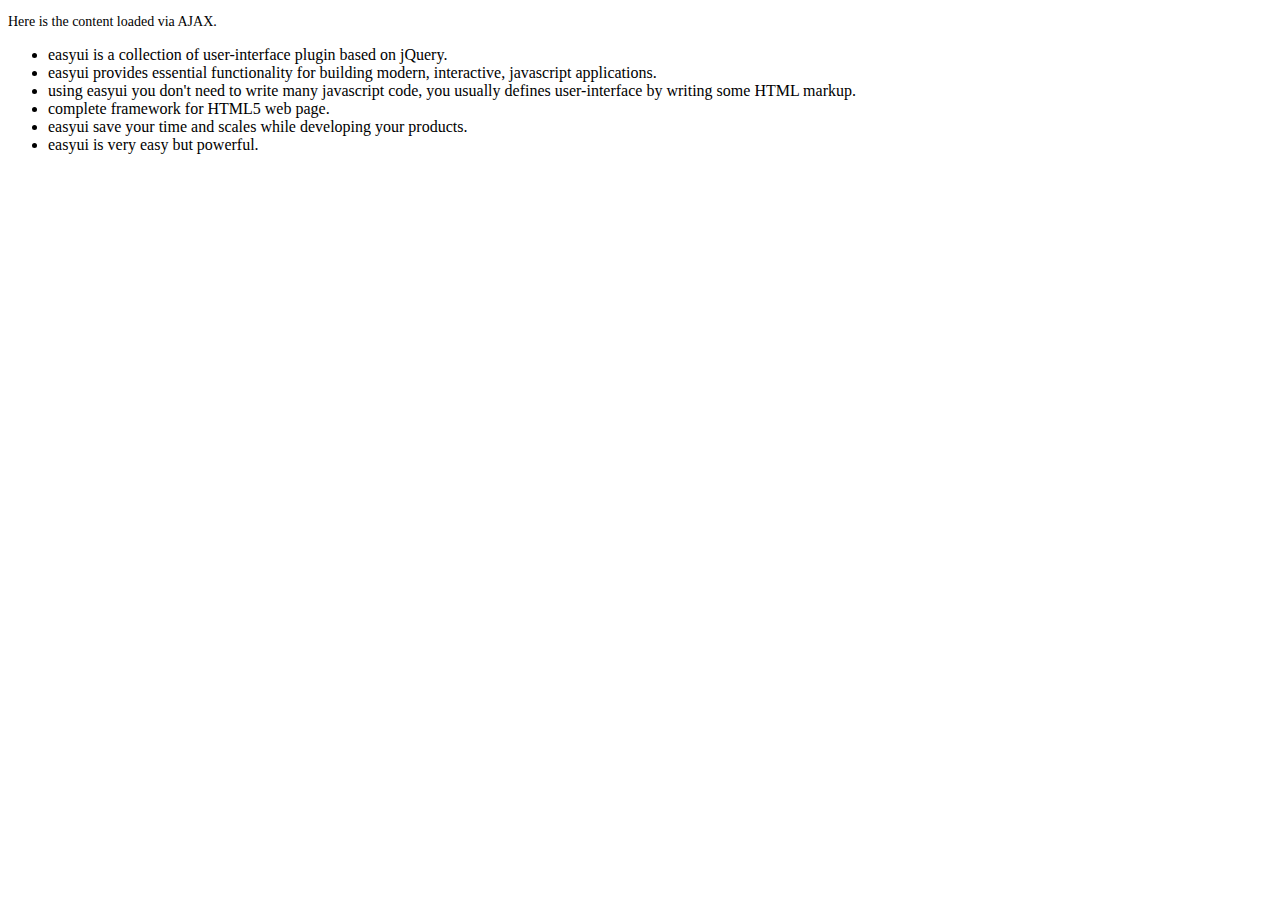
<file: WebContent/js/jquery-easyui-1.4/demo/accordion/_content.html>
<!DOCTYPE html>
<html>
<head>
	<meta charset="UTF-8">
	<title>AJAX Content</title>
</head>
<body>
	<p style="font-size:14px">Here is the content loaded via AJAX.</p>
	<ul>
		<li>easyui is a collection of user-interface plugin based on jQuery.</li>
		<li>easyui provides essential functionality for building modern, interactive, javascript applications.</li>
		<li>using easyui you don't need to write many javascript code, you usually defines user-interface by writing some HTML markup.</li>
		<li>complete framework for HTML5 web page.</li>
		<li>easyui save your time and scales while developing your products.</li>
		<li>easyui is very easy but powerful.</li>
	</ul>
</body>
</html>
</file>
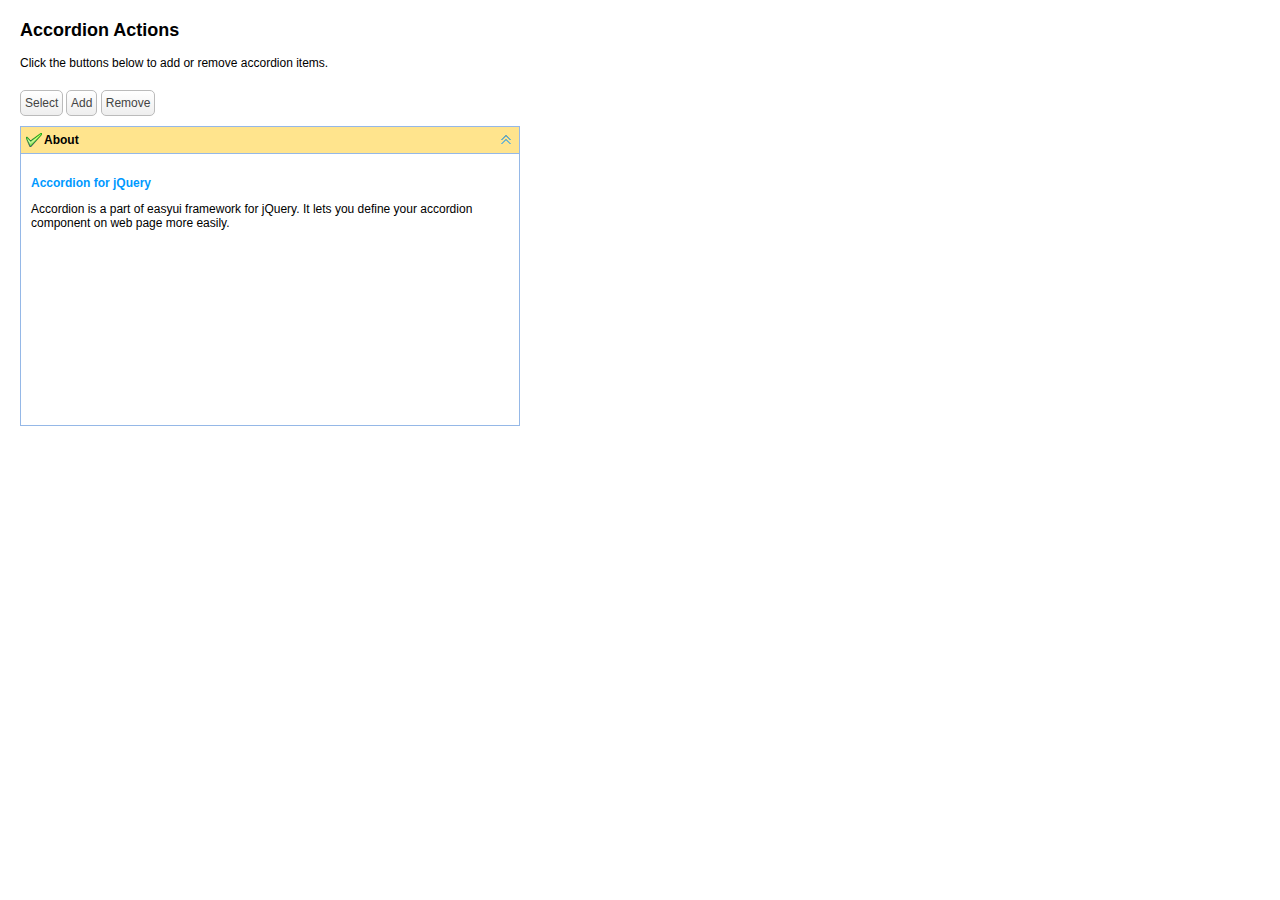
<file: WebContent/js/jquery-easyui-1.4/demo/accordion/actions.html>
<!DOCTYPE html>
<html>
<head>
	<meta charset="UTF-8">
	<title>Accordion Actions - jQuery EasyUI Demo</title>
	<link rel="stylesheet" type="text/css" href="../../themes/default/easyui.css">
	<link rel="stylesheet" type="text/css" href="../../themes/icon.css">
	<link rel="stylesheet" type="text/css" href="../demo.css">
	<script type="text/javascript" src="../../jquery.min.js"></script>
	<script type="text/javascript" src="../../jquery.easyui.min.js"></script>
</head>
<body>
	<h2>Accordion Actions</h2>
	<p>Click the buttons below to add or remove accordion items.</p>
	<div style="margin:20px 0 10px 0;">
		<a href="javascript:void(0)" class="easyui-linkbutton" onclick="selectPanel()">Select</a>
		<a href="javascript:void(0)" class="easyui-linkbutton" onclick="addPanel()">Add</a>
		<a href="javascript:void(0)" class="easyui-linkbutton" onclick="removePanel()">Remove</a>
	</div>
	<div id="aa" class="easyui-accordion" style="width:500px;height:300px;">
		<div title="About" data-options="iconCls:'icon-ok'" style="overflow:auto;padding:10px;">
			<h3 style="color:#0099FF;">Accordion for jQuery</h3>
			<p>Accordion is a part of easyui framework for jQuery. It lets you define your accordion component on web page more easily.</p>
		</div>
	</div>
	<script type="text/javascript">
		function selectPanel(){
			$.messager.prompt('Prompt','Please enter the panel title:',function(s){
				if (s){
					$('#aa').accordion('select',s);
				}
			});
		}
		var idx = 1;
		function addPanel(){
			$('#aa').accordion('add',{
				title:'Title'+idx,
				content:'<div style="padding:10px">Content'+idx+'</div>'
			});
			idx++;
		}
		function removePanel(){
			var pp = $('#aa').accordion('getSelected');
			if (pp){
				var index = $('#aa').accordion('getPanelIndex',pp);
				$('#aa').accordion('remove',index);
			}
		}
	</script>
</body>
</html>
</file>
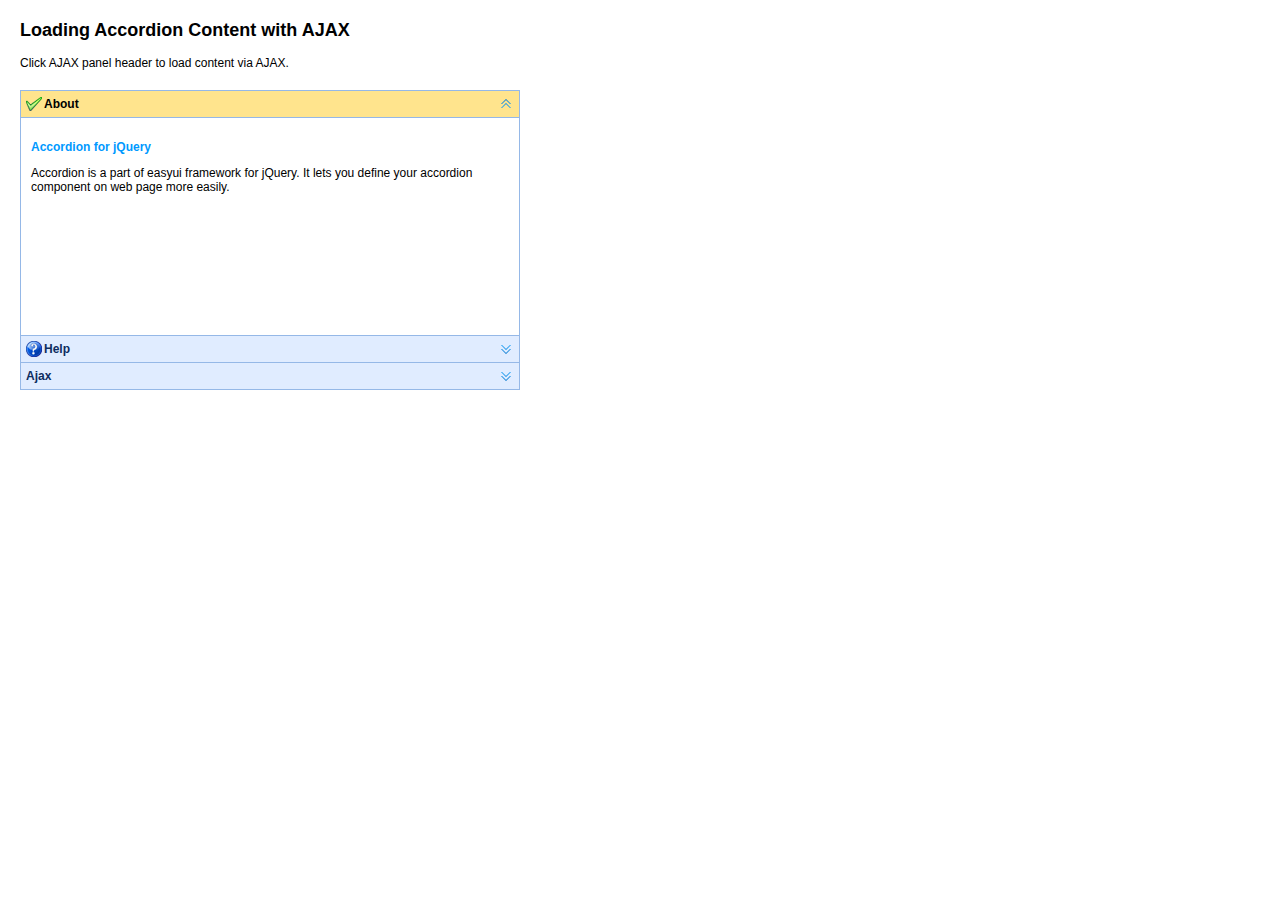
<file: WebContent/js/jquery-easyui-1.4/demo/accordion/ajax.html>
<!DOCTYPE html>
<html>
<head>
	<meta charset="UTF-8">
	<title>Loading Accordion Content with AJAX - jQuery EasyUI Demo</title>
	<link rel="stylesheet" type="text/css" href="../../themes/default/easyui.css">
	<link rel="stylesheet" type="text/css" href="../../themes/icon.css">
	<link rel="stylesheet" type="text/css" href="../demo.css">
	<script type="text/javascript" src="../../jquery.min.js"></script>
	<script type="text/javascript" src="../../jquery.easyui.min.js"></script>
</head>
<body>
	<h2>Loading Accordion Content with AJAX</h2>
	<p>Click AJAX panel header to load content via AJAX.</p>
	<div style="margin:20px 0 10px 0;"></div>
	<div class="easyui-accordion" style="width:500px;height:300px;">
		<div title="About" data-options="iconCls:'icon-ok'" style="overflow:auto;padding:10px;">
			<h3 style="color:#0099FF;">Accordion for jQuery</h3>
			<p>Accordion is a part of easyui framework for jQuery. It lets you define your accordion component on web page more easily.</p>
		</div>
		<div title="Help" data-options="iconCls:'icon-help'" style="padding:10px;">
			<p>The accordion allows you to provide multiple panels and display one or more at a time. Each panel has built-in support for expanding and collapsing. Clicking on a panel header to expand or collapse that panel body. The panel content can be loaded via ajax by specifying a 'href' property. Users can define a panel to be selected. If it is not specified, then the first panel is taken by default.</p> 		
		</div>
		<div title="Ajax" data-options="href:'_content.html'" style="padding:10px">
		</div>
	</div>
</body>
</html>
</file>
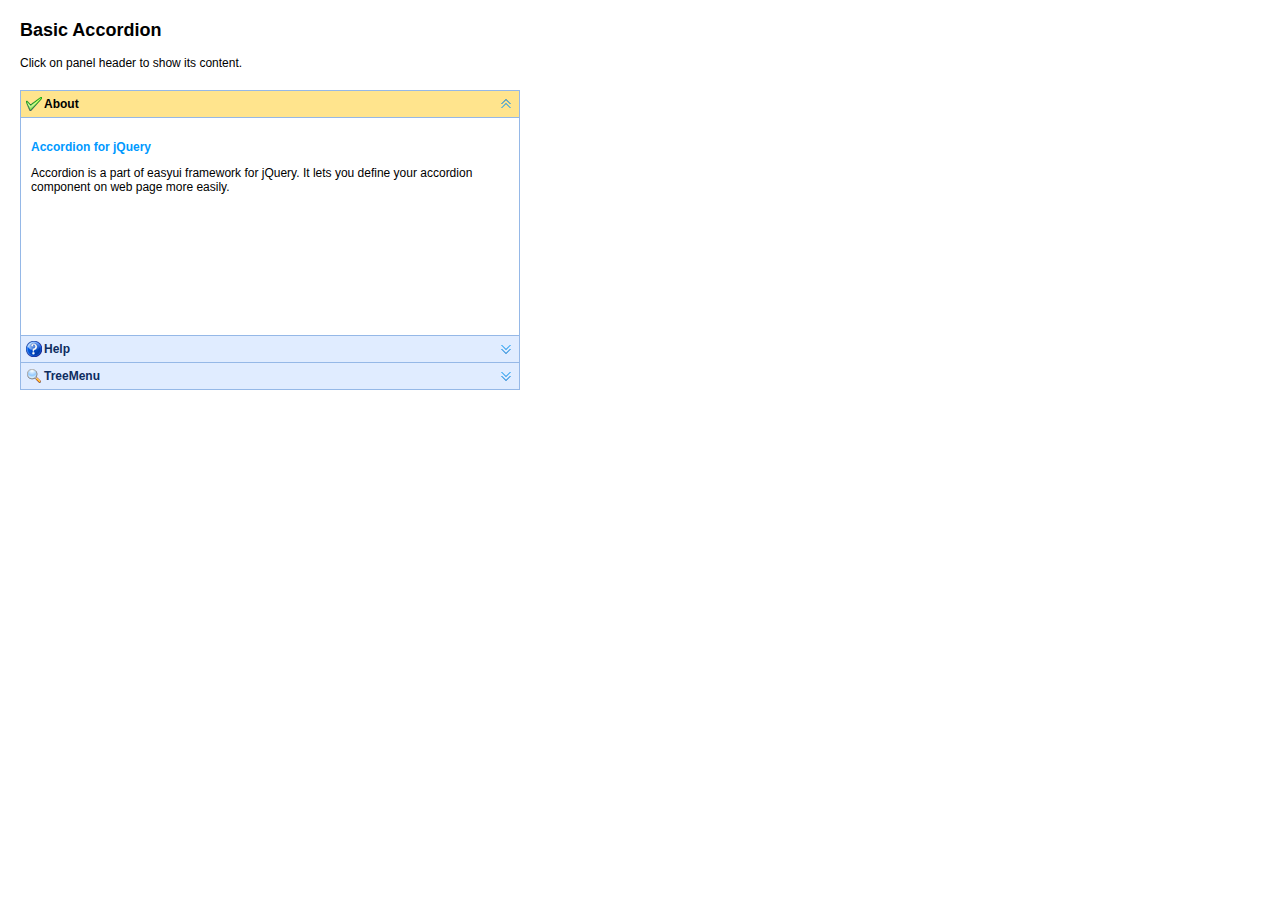
<file: WebContent/js/jquery-easyui-1.4/demo/accordion/basic.html>
<!DOCTYPE html>
<html>
<head>
	<meta charset="UTF-8">
	<title>Basic Accordion - jQuery EasyUI Demo</title>
	<link rel="stylesheet" type="text/css" href="../../themes/default/easyui.css">
	<link rel="stylesheet" type="text/css" href="../../themes/icon.css">
	<link rel="stylesheet" type="text/css" href="../demo.css">
	<script type="text/javascript" src="../../jquery.min.js"></script>
	<script type="text/javascript" src="../../jquery.easyui.min.js"></script>
</head>
<body>
	<h2>Basic Accordion</h2>
	<p>Click on panel header to show its content.</p>
	<div style="margin:20px 0 10px 0;"></div>
	<div class="easyui-accordion" style="width:500px;height:300px;">
		<div title="About" data-options="iconCls:'icon-ok'" style="overflow:auto;padding:10px;">
			<h3 style="color:#0099FF;">Accordion for jQuery</h3>
			<p>Accordion is a part of easyui framework for jQuery. It lets you define your accordion component on web page more easily.</p>
		</div>
		<div title="Help" data-options="iconCls:'icon-help'" style="padding:10px;">
			<p>The accordion allows you to provide multiple panels and display one or more at a time. Each panel has built-in support for expanding and collapsing. Clicking on a panel header to expand or collapse that panel body. The panel content can be loaded via ajax by specifying a 'href' property. Users can define a panel to be selected. If it is not specified, then the first panel is taken by default.</p> 		
		</div>
		<div title="TreeMenu" data-options="iconCls:'icon-search'" style="padding:10px;">
			<ul class="easyui-tree">
				<li>
					<span>Foods</span>
					<ul>
						<li>
							<span>Fruits</span>
							<ul>
								<li>apple</li>
								<li>orange</li>
							</ul>
						</li>
						<li>
							<span>Vegetables</span>
							<ul>
								<li>tomato</li>
								<li>carrot</li>
								<li>cabbage</li>
								<li>potato</li>
								<li>lettuce</li>
							</ul>
						</li>
					</ul>
				</li>
			</ul>
		</div>
	</div>
</body>
</html>
</file>
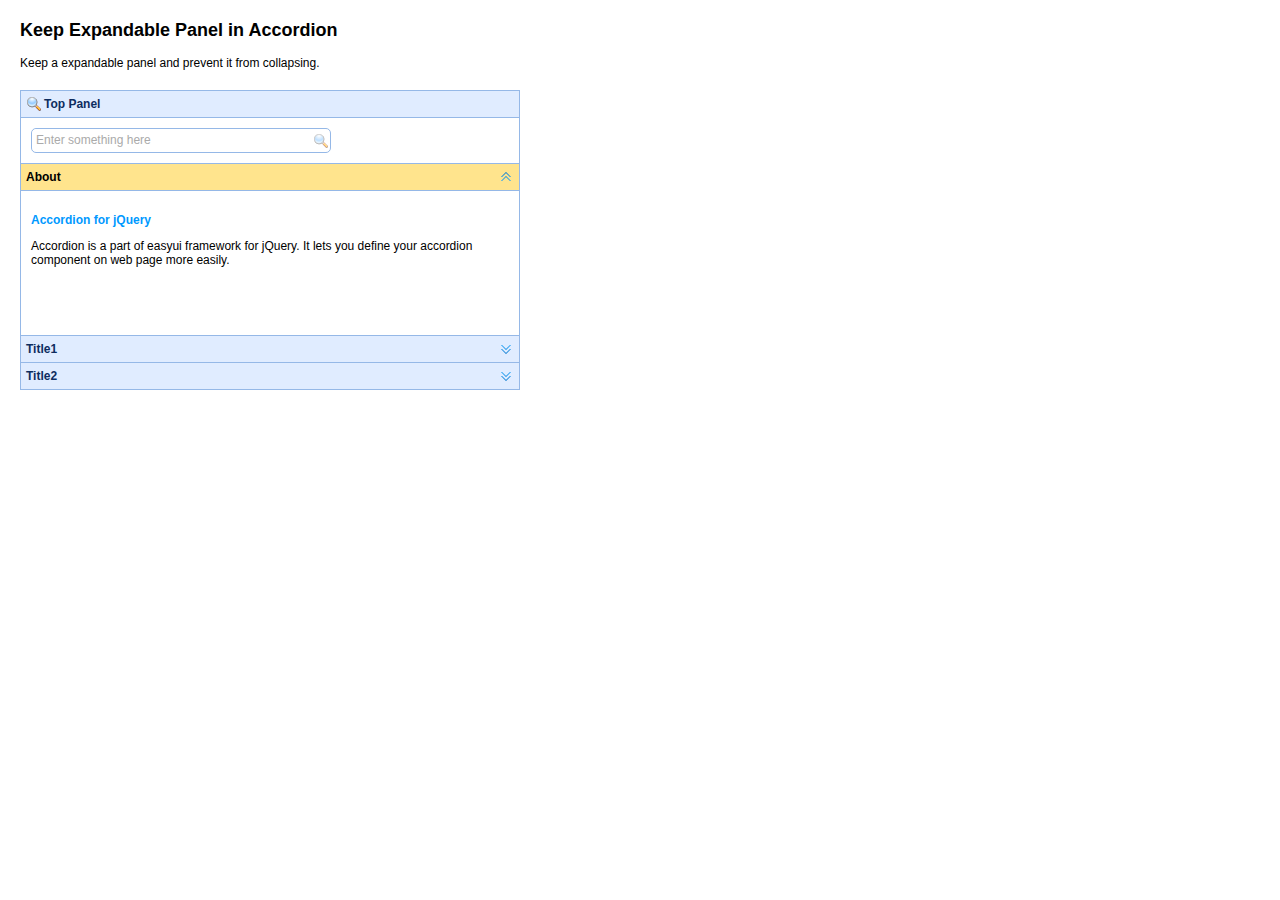
<file: WebContent/js/jquery-easyui-1.4/demo/accordion/expandable.html>
<!DOCTYPE html>
<html>
<head>
	<meta charset="UTF-8">
	<title>Keep Expandable Panel in Accordion - jQuery EasyUI Demo</title>
	<link rel="stylesheet" type="text/css" href="../../themes/default/easyui.css">
	<link rel="stylesheet" type="text/css" href="../../themes/icon.css">
	<link rel="stylesheet" type="text/css" href="../demo.css">
	<script type="text/javascript" src="../../jquery.min.js"></script>
	<script type="text/javascript" src="../../jquery.easyui.min.js"></script>
</head>
<body>
	<h2>Keep Expandable Panel in Accordion</h2>
	<p>Keep a expandable panel and prevent it from collapsing.</p>
	<div style="margin:20px 0 10px 0;"></div>
	<div class="easyui-accordion" style="width:500px;height:300px;">
		<div title="Top Panel" data-options="iconCls:'icon-search',collapsed:false,collapsible:false" style="padding:10px;">
			<input class="easyui-searchbox" prompt="Enter something here" style="width:300px;height:25px;">
		</div>
		<div title="About" data-options="selected:true" style="padding:10px;">
			<h3 style="color:#0099FF;">Accordion for jQuery</h3>
			<p>Accordion is a part of easyui framework for jQuery. It lets you define your accordion component on web page more easily.</p>
		</div>
		<div title="Title1" style="padding:10px">
			<p>Content1</p>
		</div>
		<div title="Title2" style="padding:10px">
			<p>Content2</p>
		</div>
	</div>

</body>
</html>
</file>
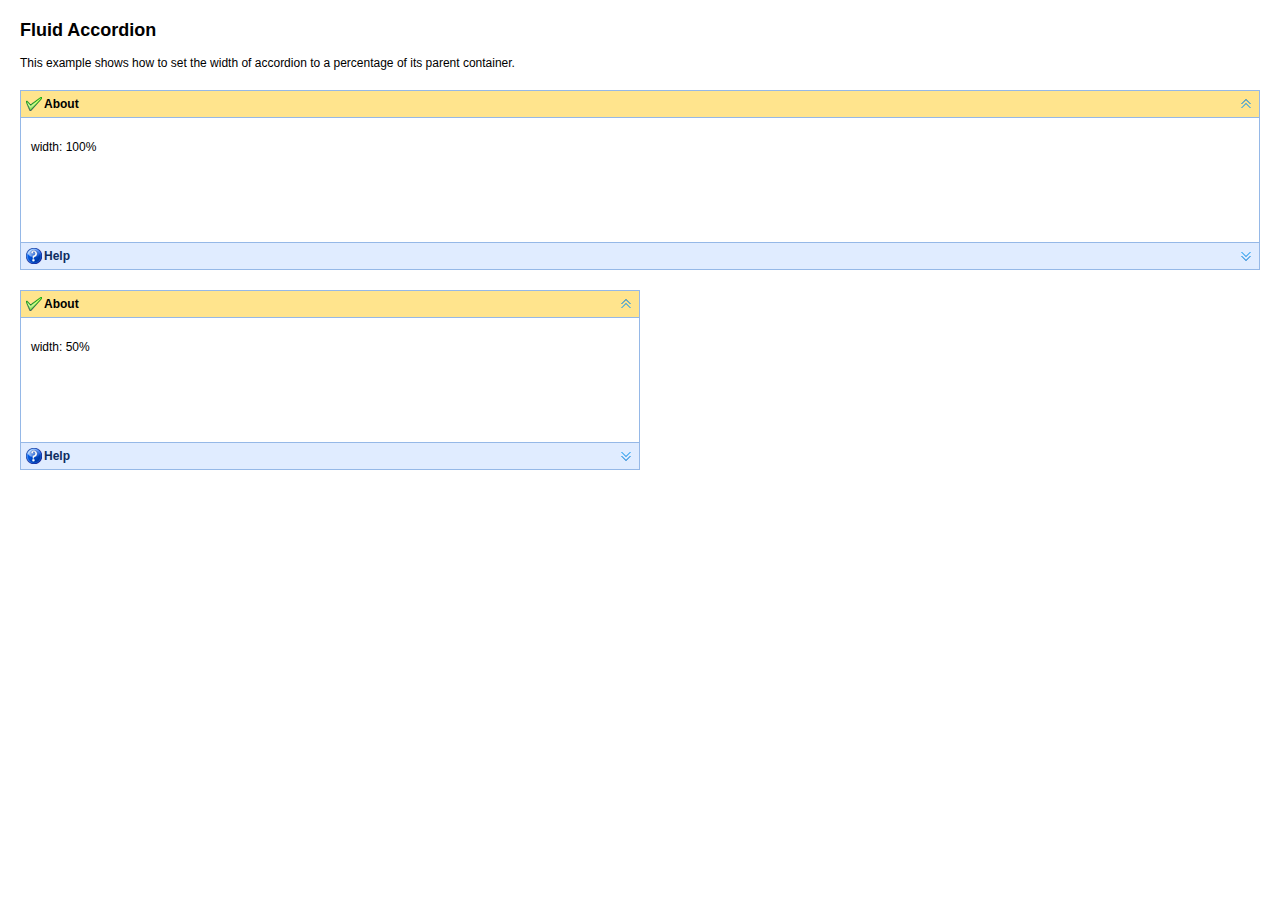
<file: WebContent/js/jquery-easyui-1.4/demo/accordion/fluid.html>
<!DOCTYPE html>
<html>
<head>
	<meta charset="UTF-8">
	<title>Fluid Accordion - jQuery EasyUI Demo</title>
	<link rel="stylesheet" type="text/css" href="../../themes/default/easyui.css">
	<link rel="stylesheet" type="text/css" href="../../themes/icon.css">
	<link rel="stylesheet" type="text/css" href="../demo.css">
	<script type="text/javascript" src="../../jquery.min.js"></script>
	<script type="text/javascript" src="../../jquery.easyui.min.js"></script>
</head>
<body>
	<h2>Fluid Accordion</h2>
	<p>This example shows how to set the width of accordion to a percentage of its parent container.</p>
	<div style="margin:20px 0 10px 0;"></div>
	<div class="easyui-accordion" style="width:100%;height:180px;">
		<div title="About" data-options="iconCls:'icon-ok'" style="overflow:auto;padding:10px;">
			<p>width: 100%</p>
		</div>
		<div title="Help" data-options="iconCls:'icon-help',href:'_content.html'" style="padding:10px;">
		</div>
	</div>
		<div style="margin:20px 0 10px 0;"></div>

	<div class="easyui-accordion" style="width:50%;height:180px;">
		<div title="About" data-options="iconCls:'icon-ok'" style="overflow:auto;padding:10px;">
			<p>width: 50%</p>
		</div>
		<div title="Help" data-options="iconCls:'icon-help',href:'_content.html'" style="padding:10px;">
		</div>
	</div>
</body>
</html>
</file>
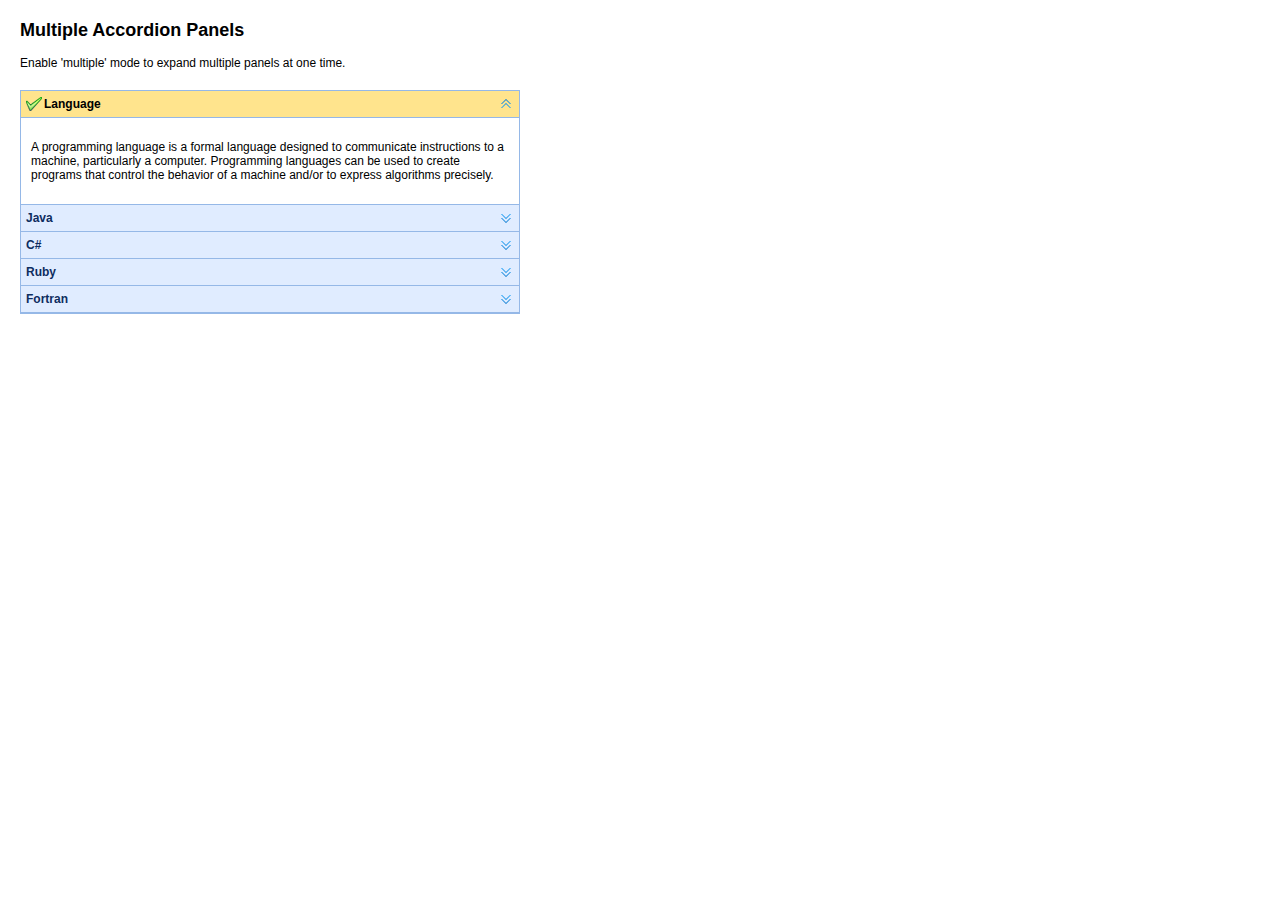
<file: WebContent/js/jquery-easyui-1.4/demo/accordion/multiple.html>
<!DOCTYPE html>
<html>
<head>
	<meta charset="UTF-8">
	<title>Multiple Accordion Panels - jQuery EasyUI Demo</title>
	<link rel="stylesheet" type="text/css" href="../../themes/default/easyui.css">
	<link rel="stylesheet" type="text/css" href="../../themes/icon.css">
	<link rel="stylesheet" type="text/css" href="../demo.css">
	<script type="text/javascript" src="../../jquery.min.js"></script>
	<script type="text/javascript" src="../../jquery.easyui.min.js"></script>
</head>
<body>
	<h2>Multiple Accordion Panels</h2>
	<p>Enable 'multiple' mode to expand multiple panels at one time.</p>
	<div style="margin:20px 0 10px 0;"></div>
	<div class="easyui-accordion" data-options="multiple:true" style="width:500px;height1:300px;">
		<div title="Language" data-options="iconCls:'icon-ok'" style="overflow:auto;padding:10px;">
			<p>A programming language is a formal language designed to communicate instructions to a machine, particularly a computer. Programming languages can be used to create programs that control the behavior of a machine and/or to express algorithms precisely.</p>
		</div>
		<div title="Java" style="padding:10px;">
			<p>Java (Indonesian: Jawa) is an island of Indonesia. With a population of 135 million (excluding the 3.6 million on the island of Madura which is administered as part of the provinces of Java), Java is the world's most populous island, and one of the most densely populated places in the world.</p>
		</div>
		<div title="C#" style="padding:10px;">
			<p>C# is a multi-paradigm programming language encompassing strong typing, imperative, declarative, functional, generic, object-oriented (class-based), and component-oriented programming disciplines.</p>
		</div>
		<div title="Ruby" style="padding:10px;">
			<p>A dynamic, reflective, general-purpose object-oriented programming language.</p>
		</div>
		<div title="Fortran" style="padding:10px;">
			<p>Fortran (previously FORTRAN) is a general-purpose, imperative programming language that is especially suited to numeric computation and scientific computing.</p>
		</div>
	</div>
</body>
</html>
</file>
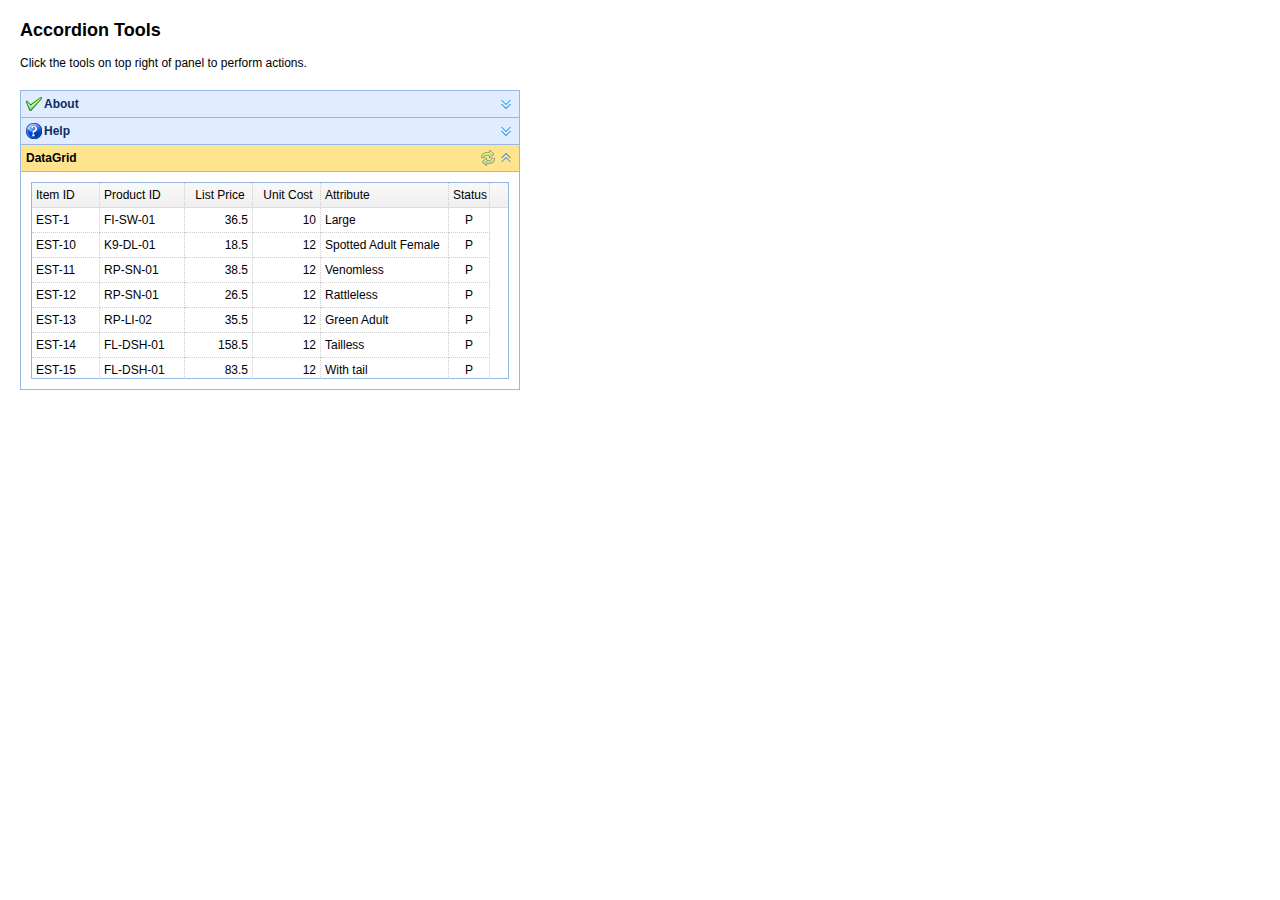
<file: WebContent/js/jquery-easyui-1.4/demo/accordion/tools.html>
<!DOCTYPE html>
<html>
<head>
	<meta charset="UTF-8">
	<title>Accordion Tools - jQuery EasyUI Demo</title>
	<link rel="stylesheet" type="text/css" href="../../themes/default/easyui.css">
	<link rel="stylesheet" type="text/css" href="../../themes/icon.css">
	<link rel="stylesheet" type="text/css" href="../demo.css">
	<script type="text/javascript" src="../../jquery.min.js"></script>
	<script type="text/javascript" src="../../jquery.easyui.min.js"></script>
</head>
<body>
	<h2>Accordion Tools</h2>
	<p>Click the tools on top right of panel to perform actions.</p>
	<div style="margin:20px 0 10px 0;"></div>
	<div class="easyui-accordion" style="width:500px;height:300px;">
		<div title="About" data-options="iconCls:'icon-ok'" style="overflow:auto;padding:10px;">
			<h3 style="color:#0099FF;">Accordion for jQuery</h3>
			<p>Accordion is a part of easyui framework for jQuery. It lets you define your accordion component on web page more easily.</p>
		</div>
		<div title="Help" data-options="iconCls:'icon-help'" style="padding:10px;">
			<p>The accordion allows you to provide multiple panels and display one ore more at a time. Each panel has built-in support for expanding and collapsing. Clicking on a panel header to expand or collapse that panel body. The panel content can be loaded via ajax by specifying a 'href' property. Users can define a panel to be selected. If it is not specified, then the first panel is taken by default.</p> 		
		</div>
		<div title="DataGrid" style="padding:10px" data-options="
				selected:true,
				tools:[{
					iconCls:'icon-reload',
					handler:function(){
						$('#dg').datagrid('reload');
					}
				}]">
			<table id="dg" class="easyui-datagrid" 
					data-options="url:'datagrid_data1.json',method:'get',fit:true,fitColumns:true,singleSelect:true">
				<thead>
					<tr>
						<th data-options="field:'itemid',width:80">Item ID</th>
						<th data-options="field:'productid',width:100">Product ID</th>
						<th data-options="field:'listprice',width:80,align:'right'">List Price</th>
						<th data-options="field:'unitcost',width:80,align:'right'">Unit Cost</th>
						<th data-options="field:'attr1',width:150">Attribute</th>
						<th data-options="field:'status',width:50,align:'center'">Status</th>
					</tr>
				</thead>
			</table>
		</div>
	</div>
</body>
</html>
</file>
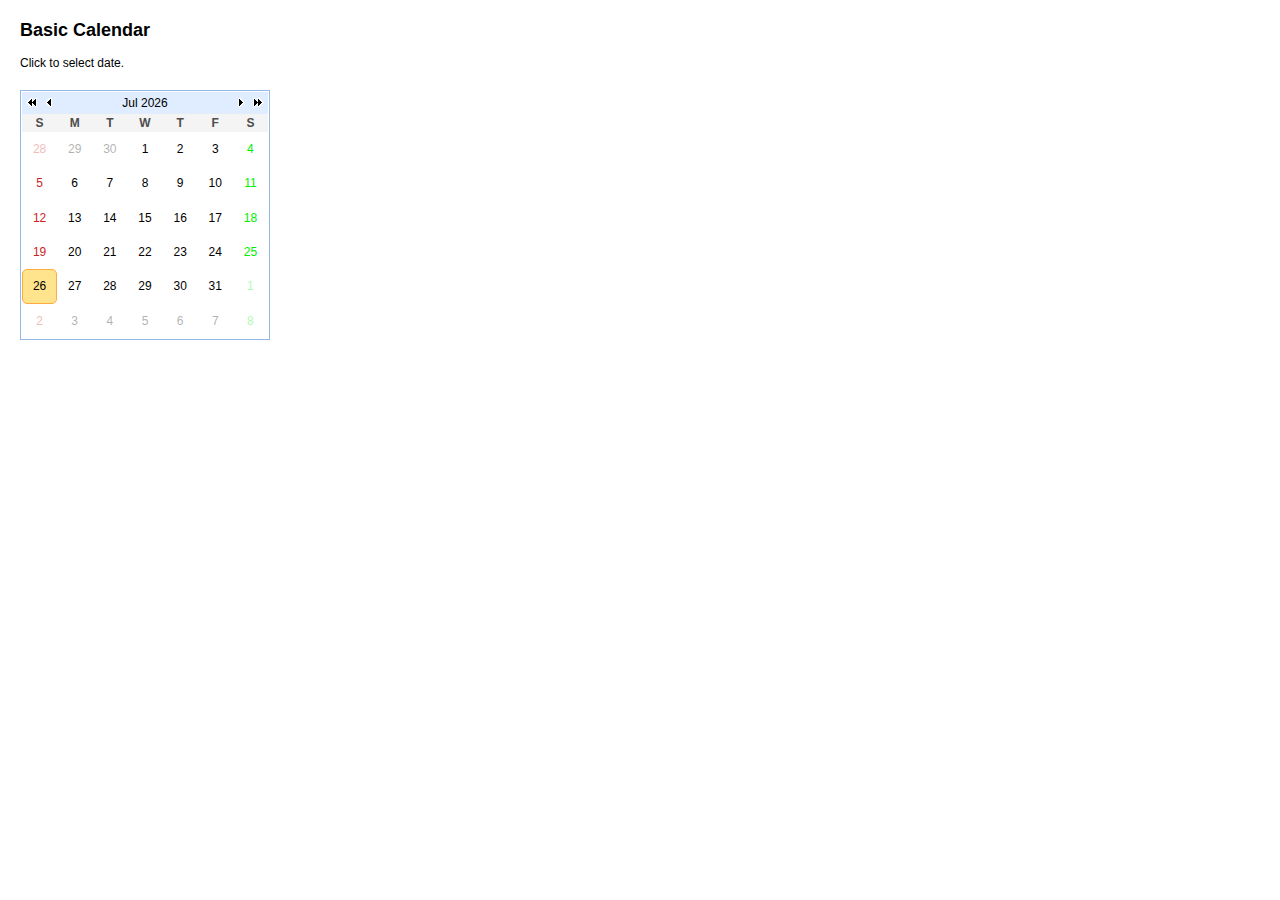
<file: WebContent/js/jquery-easyui-1.4/demo/calendar/basic.html>
<!DOCTYPE html>
<html>
<head>
	<meta charset="UTF-8">
	<title>Basic Calendar - jQuery EasyUI Demo</title>
	<link rel="stylesheet" type="text/css" href="../../themes/default/easyui.css">
	<link rel="stylesheet" type="text/css" href="../../themes/icon.css">
	<link rel="stylesheet" type="text/css" href="../demo.css">
	<script type="text/javascript" src="../../jquery.min.js"></script>
	<script type="text/javascript" src="../../jquery.easyui.min.js"></script>
</head>
<body>
	<h2>Basic Calendar</h2>
	<p>Click to select date.</p>
	<div style="margin:20px 0"></div>
	<div class="easyui-calendar" style="width:250px;height:250px;"></div>

</body>
</html>
</file>
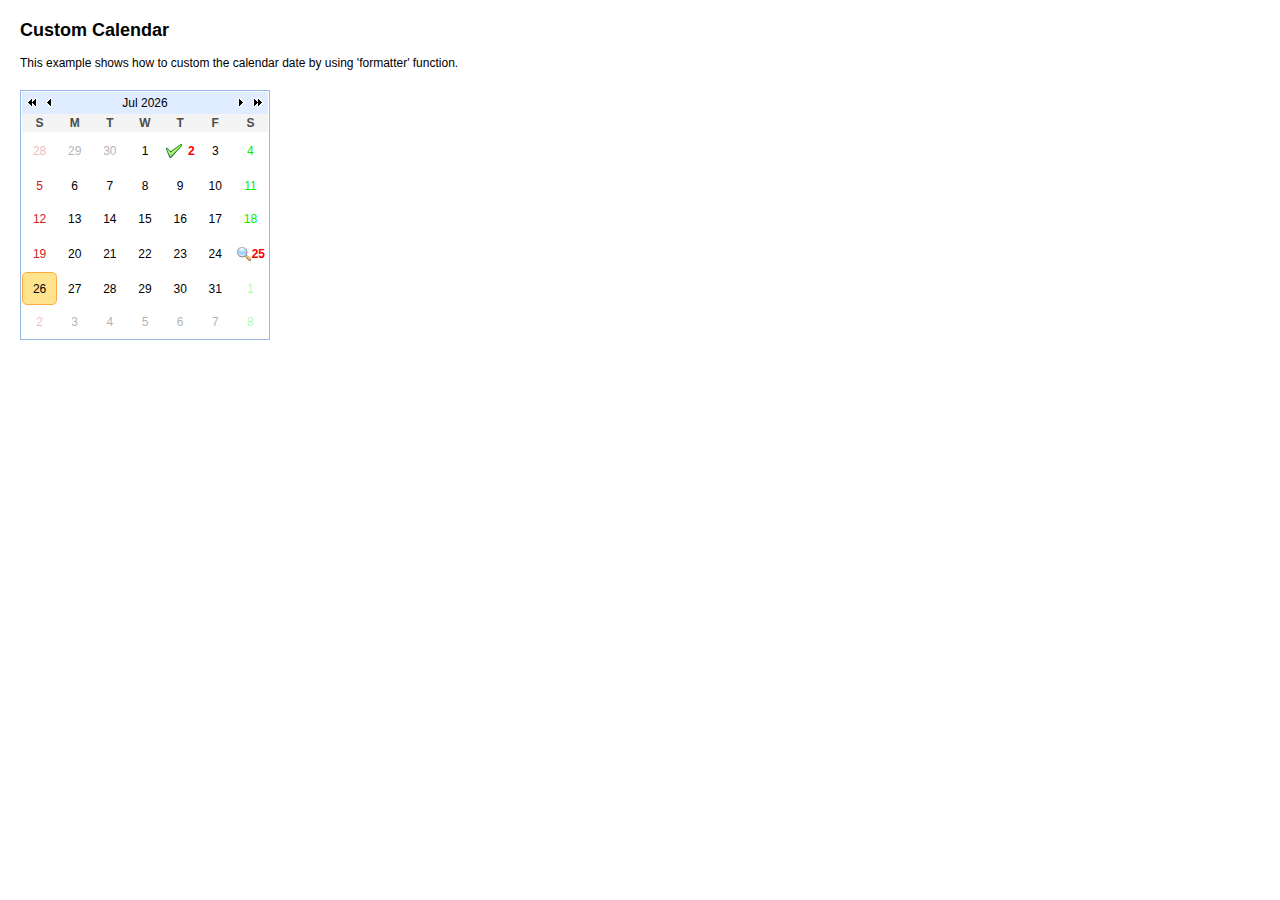
<file: WebContent/js/jquery-easyui-1.4/demo/calendar/custom.html>
<!DOCTYPE html>
<html>
<head>
	<meta charset="UTF-8">
	<title>Custom Calendar - jQuery EasyUI Demo</title>
	<link rel="stylesheet" type="text/css" href="../../themes/default/easyui.css">
	<link rel="stylesheet" type="text/css" href="../../themes/icon.css">
	<link rel="stylesheet" type="text/css" href="../demo.css">
	<script type="text/javascript" src="../../jquery.min.js"></script>
	<script type="text/javascript" src="../../jquery.easyui.min.js"></script>
</head>
<body>
	<h2>Custom Calendar</h2>
	<p>This example shows how to custom the calendar date by using 'formatter' function.</p>
	<div style="margin:20px 0"></div>
	
	<div class="easyui-calendar" style="width:250px;height:250px;" data-options="formatter:formatDay"></div>
			
	<script>
		var d1 = Math.floor((Math.random()*30)+1);
		var d2 = Math.floor((Math.random()*30)+1);
		function formatDay(date){
			var m = date.getMonth()+1;
			var d = date.getDate();
			var opts = $(this).calendar('options');
			if (opts.month == m && d == d1){
				return '<div class="icon-ok md">' + d + '</div>';
			} else if (opts.month == m && d == d2){
				return '<div class="icon-search md">' + d + '</div>';
			}
			return d;
		}
	</script>
	<style scoped="scoped">
		.md{
			height:16px;
			line-height:16px;
			background-position:2px center;
			text-align:right;
			font-weight:bold;
			padding:0 2px;
			color:red;
		}
	</style>
</body>
</html>
</file>
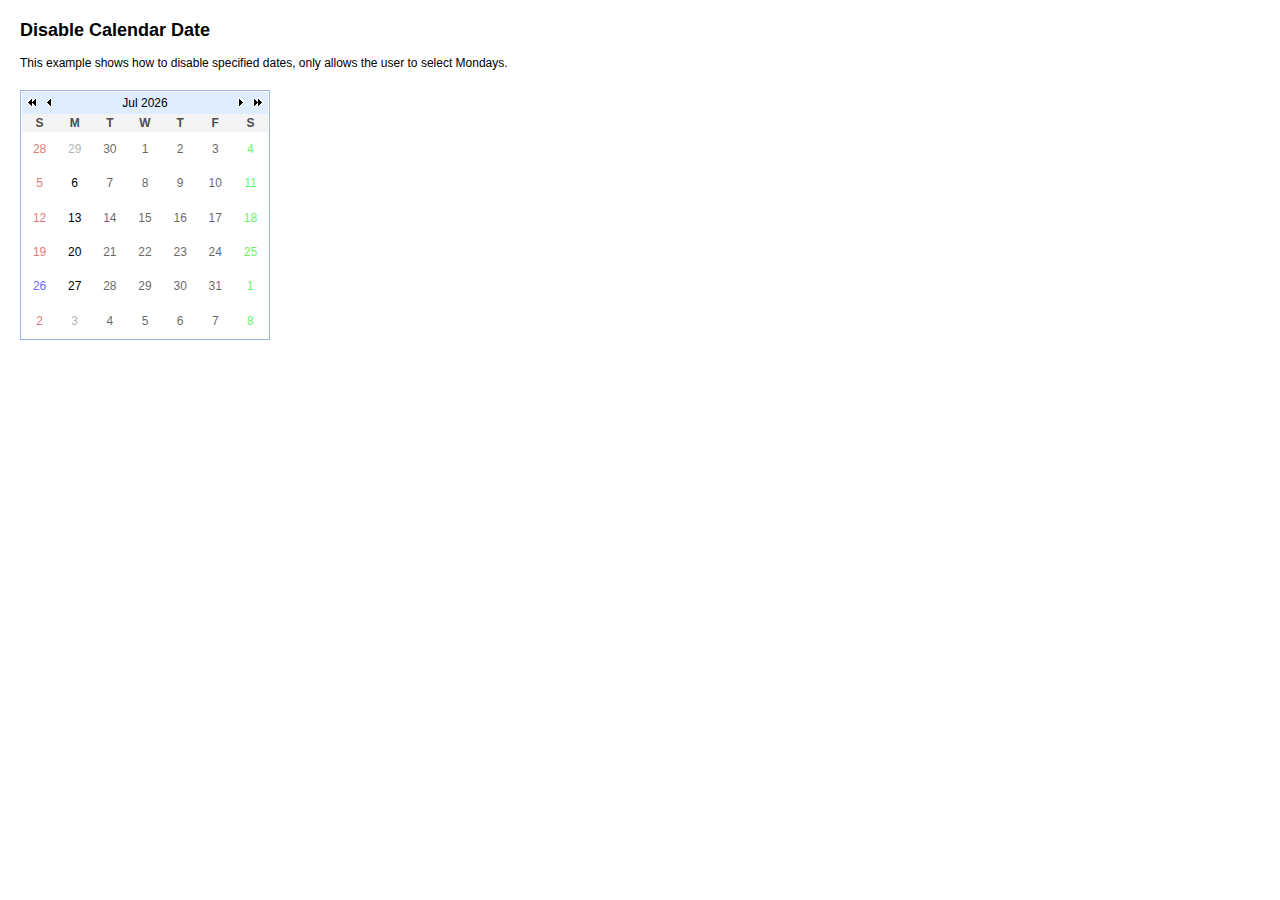
<file: WebContent/js/jquery-easyui-1.4/demo/calendar/disabledate.html>
<!DOCTYPE html>
<html>
<head>
	<meta charset="UTF-8">
	<title>Disable Calendar Date - jQuery EasyUI Demo</title>
	<link rel="stylesheet" type="text/css" href="../../themes/default/easyui.css">
	<link rel="stylesheet" type="text/css" href="../../themes/icon.css">
	<link rel="stylesheet" type="text/css" href="../demo.css">
	<script type="text/javascript" src="../../jquery.min.js"></script>
	<script type="text/javascript" src="../../jquery.easyui.min.js"></script>
</head>
<body>
	<h2>Disable Calendar Date</h2>
	<p>This example shows how to disable specified dates, only allows the user to select Mondays.</p>
	<div style="margin:20px 0"></div>
	
	<div class="easyui-calendar" style="width:250px;height:250px;" data-options="
			validator: function(date){
				if (date.getDay() == 1){
					return true;
				} else {
					return false;
				}
			}
			"></div>

</body>
</html>
</file>
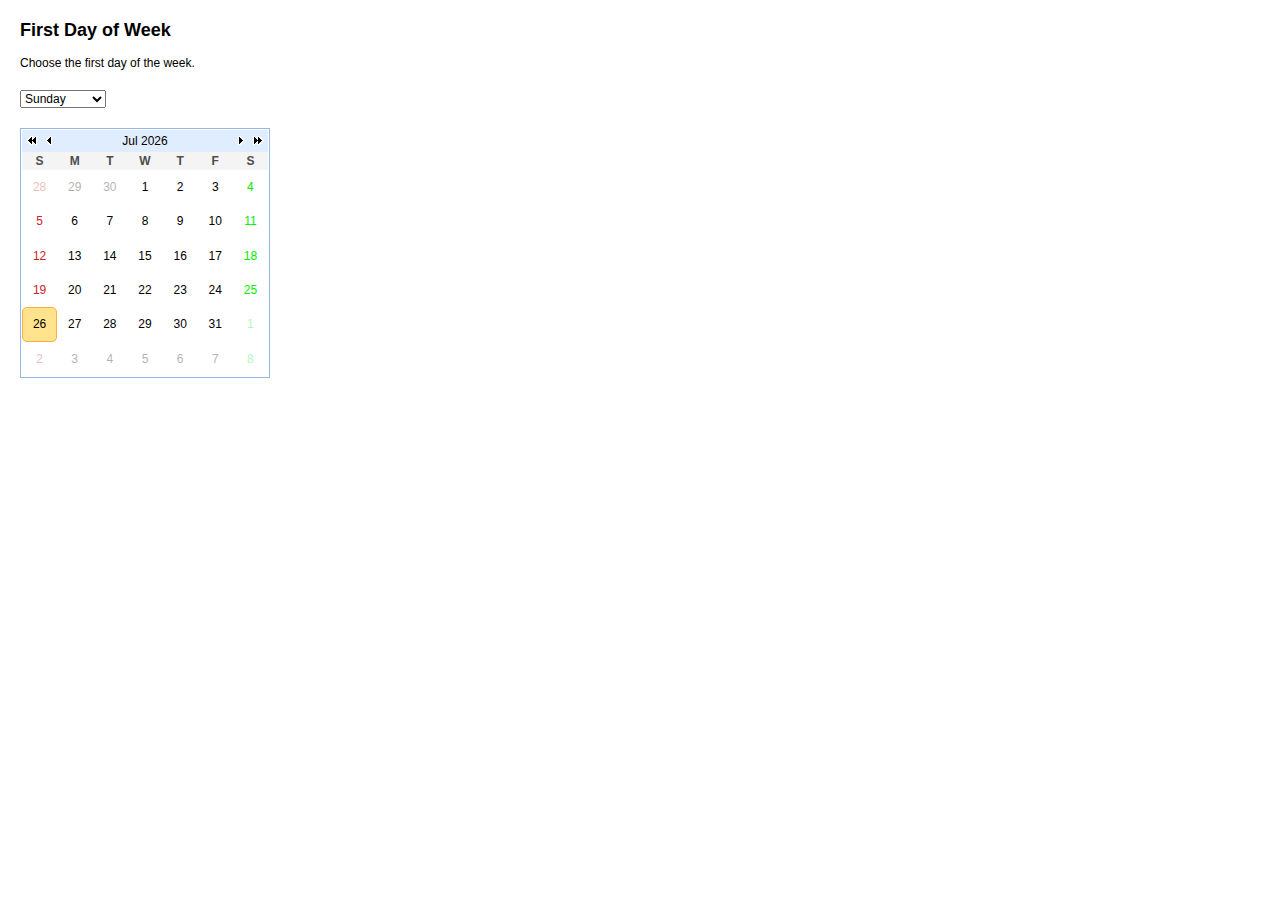
<file: WebContent/js/jquery-easyui-1.4/demo/calendar/firstday.html>
<!DOCTYPE html>
<html>
<head>
	<meta charset="UTF-8">
	<title>First Day of Week - jQuery EasyUI Demo</title>
	<link rel="stylesheet" type="text/css" href="../../themes/default/easyui.css">
	<link rel="stylesheet" type="text/css" href="../../themes/icon.css">
	<link rel="stylesheet" type="text/css" href="../demo.css">
	<script type="text/javascript" src="../../jquery.min.js"></script>
	<script type="text/javascript" src="../../jquery.easyui.min.js"></script>
</head>
<body>
	<h2>First Day of Week</h2>
	<p>Choose the first day of the week.</p>
	
	<div style="margin:20px 0">
		<select onchange="$('#cc').calendar({firstDay:this.value})">
			<option value="0">Sunday</option>
			<option value="1">Monday</option>
			<option value="2">Tuesday</option>
			<option value="3">Wednesday</option>
			<option value="4">Thursday</option>
			<option value="5">Friday</option>
			<option value="6">Saturday</option>
		</select>
	</div>
	
	<div id="cc" class="easyui-calendar" style="width:250px;height:250px;"></div>
</body>
</html>
</file>
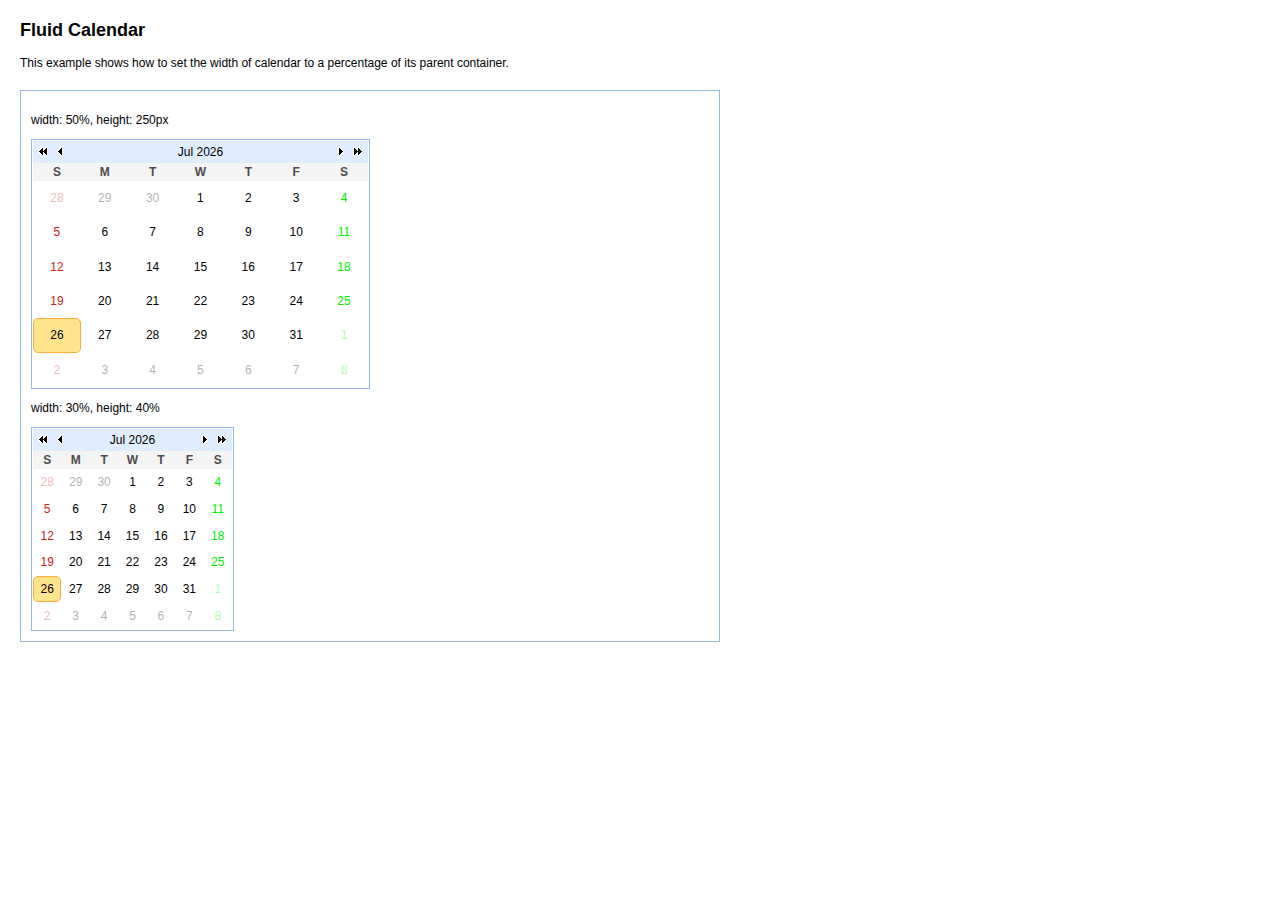
<file: WebContent/js/jquery-easyui-1.4/demo/calendar/fluid.html>
<!DOCTYPE html>
<html>
<head>
	<meta charset="UTF-8">
	<title>Fluid Calendar - jQuery EasyUI Demo</title>
	<link rel="stylesheet" type="text/css" href="../../themes/default/easyui.css">
	<link rel="stylesheet" type="text/css" href="../../themes/icon.css">
	<link rel="stylesheet" type="text/css" href="../demo.css">
	<script type="text/javascript" src="../../jquery.min.js"></script>
	<script type="text/javascript" src="../../jquery.easyui.min.js"></script>
</head>
<body>
	<h2>Fluid Calendar</h2>
	<p>This example shows how to set the width of calendar to a percentage of its parent container.</p>
	<div style="margin:20px 0"></div>
	<div class="easyui-panel" style="width:700px;padding:10px">
		<p>width: 50%, height: 250px</p>
		<div class="easyui-calendar" style="width:50%;height:250px;"></div>
		<p>width: 30%, height: 40%</p>
		<div class="easyui-calendar" style="width:30%;height:40%;"></div>
	</div>
</body>
</html>
</file>
<file: WebContent/js/jquery-easyui-1.4/themes/default/easyui.css>
.panel {
  overflow: hidden;
  text-align: left;
  margin: 0;
  border: 0;
  -moz-border-radius: 0 0 0 0;
  -webkit-border-radius: 0 0 0 0;
  border-radius: 0 0 0 0;
}
.panel-header,
.panel-body {
  border-width: 1px;
  border-style: solid;
}
.panel-header {
  padding: 5px;
  position: relative;
}
.panel-title {
  background: url('images/blank.gif') no-repeat;
}
.panel-header-noborder {
  border-width: 0 0 1px 0;
}
.panel-body {
  overflow: auto;
  border-top-width: 0;
  padding: 0;
}
.panel-body-noheader {
  border-top-width: 1px;
}
.panel-body-noborder {
  border-width: 0px;
}
.panel-with-icon {
  padding-left: 18px;
}
.panel-icon,
.panel-tool {
  position: absolute;
  top: 50%;
  margin-top: -8px;
  height: 16px;
  overflow: hidden;
}
.panel-icon {
  left: 5px;
  width: 16px;
}
.panel-tool {
  right: 5px;
  width: auto;
}
.panel-tool a {
  display: inline-block;
  width: 16px;
  height: 16px;
  opacity: 0.6;
  filter: alpha(opacity=60);
  margin: 0 0 0 2px;
  vertical-align: top;
}
.panel-tool a:hover {
  opacity: 1;
  filter: alpha(opacity=100);
  background-color: #eaf2ff;
  -moz-border-radius: 3px 3px 3px 3px;
  -webkit-border-radius: 3px 3px 3px 3px;
  border-radius: 3px 3px 3px 3px;
}
.panel-loading {
  padding: 11px 0px 10px 30px;
}
.panel-noscroll {
  overflow: hidden;
}
.panel-fit,
.panel-fit body {
  height: 100%;
  margin: 0;
  padding: 0;
  border: 0;
  overflow: hidden;
}
.panel-loading {
  background: url('images/loading.gif') no-repeat 10px 10px;
}
.panel-tool-close {
  background: url('images/panel_tools.png') no-repeat -16px 0px;
}
.panel-tool-min {
  background: url('images/panel_tools.png') no-repeat 0px 0px;
}
.panel-tool-max {
  background: url('images/panel_tools.png') no-repeat 0px -16px;
}
.panel-tool-restore {
  background: url('images/panel_tools.png') no-repeat -16px -16px;
}
.panel-tool-collapse {
  background: url('images/panel_tools.png') no-repeat -32px 0;
}
.panel-tool-expand {
  background: url('images/panel_tools.png') no-repeat -32px -16px;
}
.panel-header,
.panel-body {
  border-color: #95B8E7;
}
.panel-header {
  background-color: #E0ECFF;
  background: -webkit-linear-gradient(top,#EFF5FF 0,#E0ECFF 100%);
  background: -moz-linear-gradient(top,#EFF5FF 0,#E0ECFF 100%);
  background: -o-linear-gradient(top,#EFF5FF 0,#E0ECFF 100%);
  background: linear-gradient(to bottom,#EFF5FF 0,#E0ECFF 100%);
  background-repeat: repeat-x;
  filter: progid:DXImageTransform.Microsoft.gradient(startColorstr=#EFF5FF,endColorstr=#E0ECFF,GradientType=0);
}
.panel-body {
  background-color: #ffffff;
  color: #000000;
  font-size: 12px;
}
.panel-title {
  font-size: 12px;
  font-weight: bold;
  color: #0E2D5F;
  height: 16px;
  line-height: 16px;
}
.accordion {
  overflow: hidden;
  border-width: 1px;
  border-style: solid;
}
.accordion .accordion-header {
  border-width: 0 0 1px;
  cursor: pointer;
}
.accordion .accordion-body {
  border-width: 0 0 1px;
}
.accordion-noborder {
  border-width: 0;
}
.accordion-noborder .accordion-header {
  border-width: 0 0 1px;
}
.accordion-noborder .accordion-body {
  border-width: 0 0 1px;
}
.accordion-collapse {
  background: url('images/accordion_arrows.png') no-repeat 0 0;
}
.accordion-expand {
  background: url('images/accordion_arrows.png') no-repeat -16px 0;
}
.accordion {
  background: #ffffff;
  border-color: #95B8E7;
}
.accordion .accordion-header {
  background: #E0ECFF;
  filter: none;
}
.accordion .accordion-header-selected {
  background: #ffe48d;
}
.accordion .accordion-header-selected .panel-title {
  color: #000000;
}
.window {
  overflow: hidden;
  padding: 5px;
  border-width: 1px;
  border-style: solid;
}
.window .window-header {
  background: transparent;
  padding: 0px 0px 6px 0px;
}
.window .window-body {
  border-width: 1px;
  border-style: solid;
  border-top-width: 0px;
}
.window .window-body-noheader {
  border-top-width: 1px;
}
.window .window-header .panel-icon,
.window .window-header .panel-tool {
  top: 50%;
  margin-top: -11px;
}
.window .window-header .panel-icon {
  left: 1px;
}
.window .window-header .panel-tool {
  right: 1px;
}
.window .window-header .panel-with-icon {
  padding-left: 18px;
}
.window-proxy {
  position: absolute;
  overflow: hidden;
}
.window-proxy-mask {
  position: absolute;
  filter: alpha(opacity=5);
  opacity: 0.05;
}
.window-mask {
  position: absolute;
  left: 0;
  top: 0;
  width: 100%;
  height: 100%;
  filter: alpha(opacity=40);
  opacity: 0.40;
  font-size: 1px;
  overflow: hidden;
}
.window,
.window-shadow {
  position: absolute;
  -moz-border-radius: 5px 5px 5px 5px;
  -webkit-border-radius: 5px 5px 5px 5px;
  border-radius: 5px 5px 5px 5px;
}
.window-shadow {
  background: #ccc;
  -moz-box-shadow: 2px 2px 3px #cccccc;
  -webkit-box-shadow: 2px 2px 3px #cccccc;
  box-shadow: 2px 2px 3px #cccccc;
  filter: progid:DXImageTransform.Microsoft.Blur(pixelRadius=2,MakeShadow=false,ShadowOpacity=0.2);
}
.window,
.window .window-body {
  border-color: #95B8E7;
}
.window {
  background-color: #E0ECFF;
  background: -webkit-linear-gradient(top,#EFF5FF 0,#E0ECFF 20%);
  background: -moz-linear-gradient(top,#EFF5FF 0,#E0ECFF 20%);
  background: -o-linear-gradient(top,#EFF5FF 0,#E0ECFF 20%);
  background: linear-gradient(to bottom,#EFF5FF 0,#E0ECFF 20%);
  background-repeat: repeat-x;
  filter: progid:DXImageTransform.Microsoft.gradient(startColorstr=#EFF5FF,endColorstr=#E0ECFF,GradientType=0);
}
.window-proxy {
  border: 1px dashed #95B8E7;
}
.window-proxy-mask,
.window-mask {
  background: #ccc;
}
.dialog-content {
  overflow: auto;
}
.dialog-toolbar {
  padding: 2px 5px;
}
.dialog-tool-separator {
  float: left;
  height: 24px;
  border-left: 1px solid #ccc;
  border-right: 1px solid #fff;
  margin: 2px 1px;
}
.dialog-button {
  padding: 5px;
  text-align: right;
}
.dialog-button .l-btn {
  margin-left: 5px;
}
.dialog-toolbar,
.dialog-button {
  background: #F4F4F4;
  border-width: 1px;
  border-style: solid;
}
.dialog-toolbar {
  border-color: #95B8E7 #95B8E7 #dddddd #95B8E7;
}
.dialog-button {
  border-color: #dddddd #95B8E7 #95B8E7 #95B8E7;
}
.l-btn {
  text-decoration: none;
  display: inline-block;
  overflow: hidden;
  margin: 0;
  padding: 0;
  cursor: pointer;
  outline: none;
  text-align: center;
  vertical-align: middle;
}
.l-btn-plain {
  border: 0;
  padding: 1px;
}
.l-btn-left {
  display: inline-block;
  position: relative;
  overflow: hidden;
  margin: 0;
  padding: 0;
  vertical-align: top;
}
.l-btn-text {
  display: inline-block;
  vertical-align: top;
  width: auto;
  line-height: 24px;
  font-size: 12px;
  padding: 0;
  margin: 0 4px;
}
.l-btn-icon {
  display: inline-block;
  width: 16px;
  height: 16px;
  line-height: 16px;
  position: absolute;
  top: 50%;
  margin-top: -8px;
  font-size: 1px;
}
.l-btn span span .l-btn-empty {
  display: inline-block;
  margin: 0;
  width: 16px;
  height: 24px;
  font-size: 1px;
  vertical-align: top;
}
.l-btn span .l-btn-icon-left {
  padding: 0 0 0 20px;
  background-position: left center;
}
.l-btn span .l-btn-icon-right {
  padding: 0 20px 0 0;
  background-position: right center;
}
.l-btn-icon-left .l-btn-text {
  margin: 0 4px 0 24px;
}
.l-btn-icon-left .l-btn-icon {
  left: 4px;
}
.l-btn-icon-right .l-btn-text {
  margin: 0 24px 0 4px;
}
.l-btn-icon-right .l-btn-icon {
  right: 4px;
}
.l-btn-icon-top .l-btn-text {
  margin: 20px 4px 0 4px;
}
.l-btn-icon-top .l-btn-icon {
  top: 4px;
  left: 50%;
  margin: 0 0 0 -8px;
}
.l-btn-icon-bottom .l-btn-text {
  margin: 0 4px 20px 4px;
}
.l-btn-icon-bottom .l-btn-icon {
  top: auto;
  bottom: 4px;
  left: 50%;
  margin: 0 0 0 -8px;
}
.l-btn-left .l-btn-empty {
  margin: 0 4px;
  width: 16px;
}
.l-btn-plain:hover {
  padding: 0;
}
.l-btn-focus {
  outline: #0000FF dotted thin;
}
.l-btn-large .l-btn-text {
  line-height: 40px;
}
.l-btn-large .l-btn-icon {
  width: 32px;
  height: 32px;
  line-height: 32px;
  margin-top: -16px;
}
.l-btn-large .l-btn-icon-left .l-btn-text {
  margin-left: 40px;
}
.l-btn-large .l-btn-icon-right .l-btn-text {
  margin-right: 40px;
}
.l-btn-large .l-btn-icon-top .l-btn-text {
  margin-top: 36px;
  line-height: 24px;
  min-width: 32px;
}
.l-btn-large .l-btn-icon-top .l-btn-icon {
  margin: 0 0 0 -16px;
}
.l-btn-large .l-btn-icon-bottom .l-btn-text {
  margin-bottom: 36px;
  line-height: 24px;
  min-width: 32px;
}
.l-btn-large .l-btn-icon-bottom .l-btn-icon {
  margin: 0 0 0 -16px;
}
.l-btn-large .l-btn-left .l-btn-empty {
  margin: 0 4px;
  width: 32px;
}
.l-btn {
  color: #444;
  background: #fafafa;
  background-repeat: repeat-x;
  border: 1px solid #bbb;
  background: -webkit-linear-gradient(top,#ffffff 0,#eeeeee 100%);
  background: -moz-linear-gradient(top,#ffffff 0,#eeeeee 100%);
  background: -o-linear-gradient(top,#ffffff 0,#eeeeee 100%);
  background: linear-gradient(to bottom,#ffffff 0,#eeeeee 100%);
  background-repeat: repeat-x;
  filter: progid:DXImageTransform.Microsoft.gradient(startColorstr=#ffffff,endColorstr=#eeeeee,GradientType=0);
  -moz-border-radius: 5px 5px 5px 5px;
  -webkit-border-radius: 5px 5px 5px 5px;
  border-radius: 5px 5px 5px 5px;
}
.l-btn:hover {
  background: #eaf2ff;
  color: #000000;
  border: 1px solid #b7d2ff;
  filter: none;
}
.l-btn-plain {
  background: transparent;
  border: 0;
  filter: none;
}
.l-btn-plain:hover {
  background: #eaf2ff;
  color: #000000;
  border: 1px solid #b7d2ff;
  -moz-border-radius: 5px 5px 5px 5px;
  -webkit-border-radius: 5px 5px 5px 5px;
  border-radius: 5px 5px 5px 5px;
}
.l-btn-disabled,
.l-btn-disabled:hover {
  opacity: 0.5;
  cursor: default;
  background: #fafafa;
  color: #444;
  background: -webkit-linear-gradient(top,#ffffff 0,#eeeeee 100%);
  background: -moz-linear-gradient(top,#ffffff 0,#eeeeee 100%);
  background: -o-linear-gradient(top,#ffffff 0,#eeeeee 100%);
  background: linear-gradient(to bottom,#ffffff 0,#eeeeee 100%);
  background-repeat: repeat-x;
  filter: progid:DXImageTransform.Microsoft.gradient(startColorstr=#ffffff,endColorstr=#eeeeee,GradientType=0);
}
.l-btn-disabled .l-btn-text,
.l-btn-disabled .l-btn-icon {
  filter: alpha(opacity=50);
}
.l-btn-plain-disabled,
.l-btn-plain-disabled:hover {
  background: transparent;
  filter: alpha(opacity=50);
}
.l-btn-selected,
.l-btn-selected:hover {
  background: #ddd;
  filter: none;
}
.l-btn-plain-selected,
.l-btn-plain-selected:hover {
  background: #ddd;
}
.textbox {
  position: relative;
  border: 1px solid #95B8E7;
  background-color: #fff;
  vertical-align: middle;
  display: inline-block;
  overflow: hidden;
  white-space: nowrap;
  margin: 0;
  padding: 0;
  -moz-border-radius: 5px 5px 5px 5px;
  -webkit-border-radius: 5px 5px 5px 5px;
  border-radius: 5px 5px 5px 5px;
}
.textbox .textbox-text {
  font-size: 12px;
  border: 0;
  margin: 0;
  padding: 4px;
  vertical-align: top;
  outline-style: none;
  resize: none;
  -moz-border-radius: 5px 5px 5px 5px;
  -webkit-border-radius: 5px 5px 5px 5px;
  border-radius: 5px 5px 5px 5px;
}
.textbox .textbox-prompt {
  font-size: 12px;
  color: #aaa;
}
.textbox-button,
.textbox-button:hover {
  position: absolute;
  top: 0;
  padding: 0;
  vertical-align: top;
  -moz-border-radius: 0 0 0 0;
  -webkit-border-radius: 0 0 0 0;
  border-radius: 0 0 0 0;
}
.textbox-button-right,
.textbox-button-right:hover {
  border-width: 0 0 0 1px;
}
.textbox-button-left,
.textbox-button-left:hover {
  border-width: 0 1px 0 0;
}
.textbox-addon {
  position: absolute;
  top: 0;
}
.textbox-icon {
  display: inline-block;
  width: 18px;
  height: 20px;
  overflow: hidden;
  vertical-align: top;
  background-position: center center;
  cursor: pointer;
  opacity: 0.6;
  filter: alpha(opacity=60);
  text-decoration: none;
}
.textbox-icon-disabled,
.textbox-icon-readonly {
  cursor: default;
}
.textbox-icon:hover {
  opacity: 1.0;
  filter: alpha(opacity=100);
}
.textbox-icon-disabled:hover {
  opacity: 0.6;
  filter: alpha(opacity=60);
}
.textbox-focused {
  -moz-box-shadow: 0 0 3px 0 #95B8E7;
  -webkit-box-shadow: 0 0 3px 0 #95B8E7;
  box-shadow: 0 0 3px 0 #95B8E7;
}
.textbox-invalid {
  border-color: #ffa8a8;
  background-color: #fff3f3;
}
.filebox .textbox-value {
  vertical-align: top;
  visibility: hidden;
  position: absolute;
  top: 0;
  left: -5000px;
}
.combo {
  display: inline-block;
  white-space: nowrap;
  margin: 0;
  padding: 0;
  border-width: 1px;
  border-style: solid;
  overflow: hidden;
  vertical-align: middle;
}
.combo .combo-text {
  font-size: 12px;
  border: 0px;
  margin: 0;
  padding: 0px 2px;
  vertical-align: baseline;
}
.combo-arrow {
  width: 18px;
  height: 20px;
  overflow: hidden;
  display: inline-block;
  vertical-align: top;
  cursor: pointer;
  opacity: 0.6;
  filter: alpha(opacity=60);
}
.combo-arrow-hover {
  opacity: 1.0;
  filter: alpha(opacity=100);
}
.combo-panel {
  overflow: auto;
}
.combo-arrow {
  background: url('images/combo_arrow.png') no-repeat center center;
}
.combo-panel {
  background-color: #ffffff;
}
.combo {
  border-color: #95B8E7;
  background-color: #fff;
}
.combo-arrow {
  background-color: #E0ECFF;
}
.combo-arrow-hover {
  background-color: #eaf2ff;
}
.combo-arrow:hover {
  background-color: #eaf2ff;
}
.textbox-invalid {
  border-color: #ffa8a8;
  background-color: #fff3f3;
}
.combobox-item,
.combobox-group {
  font-size: 12px;
  padding: 3px;
  padding-right: 0px;
}
.combobox-item-disabled {
  opacity: 0.5;
  filter: alpha(opacity=50);
}
.combobox-gitem {
  padding-left: 10px;
}
.combobox-group {
  font-weight: bold;
}
.combobox-item-hover {
  background-color: #eaf2ff;
  color: #000000;
}
.combobox-item-selected {
  background-color: #ffe48d;
  color: #000000;
}
.layout {
  position: relative;
  overflow: hidden;
  margin: 0;
  padding: 0;
  z-index: 0;
}
.layout-panel {
  position: absolute;
  overflow: hidden;
}
.layout-panel-east,
.layout-panel-west {
  z-index: 2;
}
.layout-panel-north,
.layout-panel-south {
  z-index: 3;
}
.layout-expand {
  position: absolute;
  padding: 0px;
  font-size: 1px;
  cursor: pointer;
  z-index: 1;
}
.layout-expand .panel-header,
.layout-expand .panel-body {
  background: transparent;
  filter: none;
  overflow: hidden;
}
.layout-expand .panel-header {
  border-bottom-width: 0px;
}
.layout-split-proxy-h,
.layout-split-proxy-v {
  position: absolute;
  font-size: 1px;
  display: none;
  z-index: 5;
}
.layout-split-proxy-h {
  width: 5px;
  cursor: e-resize;
}
.layout-split-proxy-v {
  height: 5px;
  cursor: n-resize;
}
.layout-mask {
  position: absolute;
  background: #fafafa;
  filter: alpha(opacity=10);
  opacity: 0.10;
  z-index: 4;
}
.layout-button-up {
  background: url('images/layout_arrows.png') no-repeat -16px -16px;
}
.layout-button-down {
  background: url('images/layout_arrows.png') no-repeat -16px 0;
}
.layout-button-left {
  background: url('images/layout_arrows.png') no-repeat 0 0;
}
.layout-button-right {
  background: url('images/layout_arrows.png') no-repeat 0 -16px;
}
.layout-split-proxy-h,
.layout-split-proxy-v {
  background-color: #aac5e7;
}
.layout-split-north {
  border-bottom: 5px solid #E6EEF8;
}
.layout-split-south {
  border-top: 5px solid #E6EEF8;
}
.layout-split-east {
  border-left: 5px solid #E6EEF8;
}
.layout-split-west {
  border-right: 5px solid #E6EEF8;
}
.layout-expand {
  background-color: #E0ECFF;
}
.layout-expand-over {
  background-color: #E0ECFF;
}
.tabs-container {
  overflow: hidden;
}
.tabs-header {
  border-width: 1px;
  border-style: solid;
  border-bottom-width: 0;
  position: relative;
  padding: 0;
  padding-top: 2px;
  overflow: hidden;
}
.tabs-header-plain {
  border: 0;
  background: transparent;
}
.tabs-scroller-left,
.tabs-scroller-right {
  position: absolute;
  top: auto;
  bottom: 0;
  width: 18px;
  font-size: 1px;
  display: none;
  cursor: pointer;
  border-width: 1px;
  border-style: solid;
}
.tabs-scroller-left {
  left: 0;
}
.tabs-scroller-right {
  right: 0;
}
.tabs-tool {
  position: absolute;
  bottom: 0;
  padding: 1px;
  overflow: hidden;
  border-width: 1px;
  border-style: solid;
}
.tabs-header-plain .tabs-tool {
  padding: 0 1px;
}
.tabs-wrap {
  position: relative;
  left: 0;
  overflow: hidden;
  width: 100%;
  margin: 0;
  padding: 0;
}
.tabs-scrolling {
  margin-left: 18px;
  margin-right: 18px;
}
.tabs-disabled {
  opacity: 0.3;
  filter: alpha(opacity=30);
}
.tabs {
  list-style-type: none;
  height: 26px;
  margin: 0px;
  padding: 0px;
  padding-left: 4px;
  width: 50000px;
  border-style: solid;
  border-width: 0 0 1px 0;
}
.tabs li {
  float: left;
  display: inline-block;
  margin: 0 4px -1px 0;
  padding: 0;
  position: relative;
  border: 0;
}
.tabs li a.tabs-inner {
  display: inline-block;
  text-decoration: none;
  margin: 0;
  padding: 0 10px;
  height: 25px;
  line-height: 25px;
  text-align: center;
  white-space: nowrap;
  border-width: 1px;
  border-style: solid;
  -moz-border-radius: 5px 5px 0 0;
  -webkit-border-radius: 5px 5px 0 0;
  border-radius: 5px 5px 0 0;
}
.tabs li.tabs-selected a.tabs-inner {
  font-weight: bold;
  outline: none;
}
.tabs li.tabs-selected a:hover.tabs-inner {
  cursor: default;
  pointer: default;
}
.tabs li a.tabs-close,
.tabs-p-tool {
  position: absolute;
  font-size: 1px;
  display: block;
  height: 12px;
  padding: 0;
  top: 50%;
  margin-top: -6px;
  overflow: hidden;
}
.tabs li a.tabs-close {
  width: 12px;
  right: 5px;
  opacity: 0.6;
  filter: alpha(opacity=60);
}
.tabs-p-tool {
  right: 16px;
}
.tabs-p-tool a {
  display: inline-block;
  font-size: 1px;
  width: 12px;
  height: 12px;
  margin: 0;
  opacity: 0.6;
  filter: alpha(opacity=60);
}
.tabs li a:hover.tabs-close,
.tabs-p-tool a:hover {
  opacity: 1;
  filter: alpha(opacity=100);
  cursor: hand;
  cursor: pointer;
}
.tabs-with-icon {
  padding-left: 18px;
}
.tabs-icon {
  position: absolute;
  width: 16px;
  height: 16px;
  left: 10px;
  top: 50%;
  margin-top: -8px;
}
.tabs-title {
  font-size: 12px;
}
.tabs-closable {
  padding-right: 8px;
}
.tabs-panels {
  margin: 0px;
  padding: 0px;
  border-width: 1px;
  border-style: solid;
  border-top-width: 0;
  overflow: hidden;
}
.tabs-header-bottom {
  border-width: 0 1px 1px 1px;
  padding: 0 0 2px 0;
}
.tabs-header-bottom .tabs {
  border-width: 1px 0 0 0;
}
.tabs-header-bottom .tabs li {
  margin: -1px 4px 0 0;
}
.tabs-header-bottom .tabs li a.tabs-inner {
  -moz-border-radius: 0 0 5px 5px;
  -webkit-border-radius: 0 0 5px 5px;
  border-radius: 0 0 5px 5px;
}
.tabs-header-bottom .tabs-tool {
  top: 0;
}
.tabs-header-bottom .tabs-scroller-left,
.tabs-header-bottom .tabs-scroller-right {
  top: 0;
  bottom: auto;
}
.tabs-panels-top {
  border-width: 1px 1px 0 1px;
}
.tabs-header-left {
  float: left;
  border-width: 1px 0 1px 1px;
  padding: 0;
}
.tabs-header-right {
  float: right;
  border-width: 1px 1px 1px 0;
  padding: 0;
}
.tabs-header-left .tabs-wrap,
.tabs-header-right .tabs-wrap {
  height: 100%;
}
.tabs-header-left .tabs {
  height: 100%;
  padding: 4px 0 0 4px;
  border-width: 0 1px 0 0;
}
.tabs-header-right .tabs {
  height: 100%;
  padding: 4px 4px 0 0;
  border-width: 0 0 0 1px;
}
.tabs-header-left .tabs li,
.tabs-header-right .tabs li {
  display: block;
  width: 100%;
  position: relative;
}
.tabs-header-left .tabs li {
  left: auto;
  right: 0;
  margin: 0 -1px 4px 0;
  float: right;
}
.tabs-header-right .tabs li {
  left: 0;
  right: auto;
  margin: 0 0 4px -1px;
  float: left;
}
.tabs-header-left .tabs li a.tabs-inner {
  display: block;
  text-align: left;
  -moz-border-radius: 5px 0 0 5px;
  -webkit-border-radius: 5px 0 0 5px;
  border-radius: 5px 0 0 5px;
}
.tabs-header-right .tabs li a.tabs-inner {
  display: block;
  text-align: left;
  -moz-border-radius: 0 5px 5px 0;
  -webkit-border-radius: 0 5px 5px 0;
  border-radius: 0 5px 5px 0;
}
.tabs-panels-right {
  float: right;
  border-width: 1px 1px 1px 0;
}
.tabs-panels-left {
  float: left;
  border-width: 1px 0 1px 1px;
}
.tabs-header-noborder,
.tabs-panels-noborder {
  border: 0px;
}
.tabs-header-plain {
  border: 0px;
  background: transparent;
}
.tabs-scroller-left {
  background: #E0ECFF url('images/tabs_icons.png') no-repeat 1px center;
}
.tabs-scroller-right {
  background: #E0ECFF url('images/tabs_icons.png') no-repeat -15px center;
}
.tabs li a.tabs-close {
  background: url('images/tabs_icons.png') no-repeat -34px center;
}
.tabs li a.tabs-inner:hover {
  background: #eaf2ff;
  color: #000000;
  filter: none;
}
.tabs li.tabs-selected a.tabs-inner {
  background-color: #ffffff;
  color: #0E2D5F;
  background: -webkit-linear-gradient(top,#EFF5FF 0,#ffffff 100%);
  background: -moz-linear-gradient(top,#EFF5FF 0,#ffffff 100%);
  background: -o-linear-gradient(top,#EFF5FF 0,#ffffff 100%);
  background: linear-gradient(to bottom,#EFF5FF 0,#ffffff 100%);
  background-repeat: repeat-x;
  filter: progid:DXImageTransform.Microsoft.gradient(startColorstr=#EFF5FF,endColorstr=#ffffff,GradientType=0);
}
.tabs-header-bottom .tabs li.tabs-selected a.tabs-inner {
  background: -webkit-linear-gradient(top,#ffffff 0,#EFF5FF 100%);
  background: -moz-linear-gradient(top,#ffffff 0,#EFF5FF 100%);
  background: -o-linear-gradient(top,#ffffff 0,#EFF5FF 100%);
  background: linear-gradient(to bottom,#ffffff 0,#EFF5FF 100%);
  background-repeat: repeat-x;
  filter: progid:DXImageTransform.Microsoft.gradient(startColorstr=#ffffff,endColorstr=#EFF5FF,GradientType=0);
}
.tabs-header-left .tabs li.tabs-selected a.tabs-inner {
  background: -webkit-linear-gradient(left,#EFF5FF 0,#ffffff 100%);
  background: -moz-linear-gradient(left,#EFF5FF 0,#ffffff 100%);
  background: -o-linear-gradient(left,#EFF5FF 0,#ffffff 100%);
  background: linear-gradient(to right,#EFF5FF 0,#ffffff 100%);
  background-repeat: repeat-y;
  filter: progid:DXImageTransform.Microsoft.gradient(startColorstr=#EFF5FF,endColorstr=#ffffff,GradientType=1);
}
.tabs-header-right .tabs li.tabs-selected a.tabs-inner {
  background: -webkit-linear-gradient(left,#ffffff 0,#EFF5FF 100%);
  background: -moz-linear-gradient(left,#ffffff 0,#EFF5FF 100%);
  background: -o-linear-gradient(left,#ffffff 0,#EFF5FF 100%);
  background: linear-gradient(to right,#ffffff 0,#EFF5FF 100%);
  background-repeat: repeat-y;
  filter: progid:DXImageTransform.Microsoft.gradient(startColorstr=#ffffff,endColorstr=#EFF5FF,GradientType=1);
}
.tabs li a.tabs-inner {
  color: #0E2D5F;
  background-color: #E0ECFF;
  background: -webkit-linear-gradient(top,#EFF5FF 0,#E0ECFF 100%);
  background: -moz-linear-gradient(top,#EFF5FF 0,#E0ECFF 100%);
  background: -o-linear-gradient(top,#EFF5FF 0,#E0ECFF 100%);
  background: linear-gradient(to bottom,#EFF5FF 0,#E0ECFF 100%);
  background-repeat: repeat-x;
  filter: progid:DXImageTransform.Microsoft.gradient(startColorstr=#EFF5FF,endColorstr=#E0ECFF,GradientType=0);
}
.tabs-header,
.tabs-tool {
  background-color: #E0ECFF;
}
.tabs-header-plain {
  background: transparent;
}
.tabs-header,
.tabs-scroller-left,
.tabs-scroller-right,
.tabs-tool,
.tabs,
.tabs-panels,
.tabs li a.tabs-inner,
.tabs li.tabs-selected a.tabs-inner,
.tabs-header-bottom .tabs li.tabs-selected a.tabs-inner,
.tabs-header-left .tabs li.tabs-selected a.tabs-inner,
.tabs-header-right .tabs li.tabs-selected a.tabs-inner {
  border-color: #95B8E7;
}
.tabs-p-tool a:hover,
.tabs li a:hover.tabs-close,
.tabs-scroller-over {
  background-color: #eaf2ff;
}
.tabs li.tabs-selected a.tabs-inner {
  border-bottom: 1px solid #ffffff;
}
.tabs-header-bottom .tabs li.tabs-selected a.tabs-inner {
  border-top: 1px solid #ffffff;
}
.tabs-header-left .tabs li.tabs-selected a.tabs-inner {
  border-right: 1px solid #ffffff;
}
.tabs-header-right .tabs li.tabs-selected a.tabs-inner {
  border-left: 1px solid #ffffff;
}
.datagrid .panel-body {
  overflow: hidden;
  position: relative;
}
.datagrid-view {
  position: relative;
  overflow: hidden;
}
.datagrid-view1,
.datagrid-view2 {
  position: absolute;
  overflow: hidden;
  top: 0;
}
.datagrid-view1 {
  left: 0;
}
.datagrid-view2 {
  right: 0;
}
.datagrid-mask {
  position: absolute;
  left: 0;
  top: 0;
  width: 100%;
  height: 100%;
  opacity: 0.3;
  filter: alpha(opacity=30);
  display: none;
}
.datagrid-mask-msg {
  position: absolute;
  top: 50%;
  margin-top: -20px;
  padding: 10px 5px 10px 30px;
  width: auto;
  height: 16px;
  border-width: 2px;
  border-style: solid;
  display: none;
}
.datagrid-sort-icon {
  padding: 0;
}
.datagrid-toolbar {
  height: auto;
  padding: 1px 2px;
  border-width: 0 0 1px 0;
  border-style: solid;
}
.datagrid-btn-separator {
  float: left;
  height: 24px;
  border-left: 1px solid #ccc;
  border-right: 1px solid #fff;
  margin: 2px 1px;
}
.datagrid .datagrid-pager {
  display: block;
  margin: 0;
  border-width: 1px 0 0 0;
  border-style: solid;
}
.datagrid .datagrid-pager-top {
  border-width: 0 0 1px 0;
}
.datagrid-header {
  overflow: hidden;
  cursor: default;
  border-width: 0 0 1px 0;
  border-style: solid;
}
.datagrid-header-inner {
  float: left;
  width: 10000px;
}
.datagrid-header-row,
.datagrid-row {
  height: 25px;
}
.datagrid-header td,
.datagrid-body td,
.datagrid-footer td {
  border-width: 0 1px 1px 0;
  border-style: dotted;
  margin: 0;
  padding: 0;
}
.datagrid-cell,
.datagrid-cell-group,
.datagrid-header-rownumber,
.datagrid-cell-rownumber {
  margin: 0;
  padding: 0 4px;
  white-space: nowrap;
  word-wrap: normal;
  overflow: hidden;
  height: 18px;
  line-height: 18px;
  font-size: 12px;
}
.datagrid-header .datagrid-cell {
  height: auto;
}
.datagrid-header .datagrid-cell span {
  font-size: 12px;
}
.datagrid-cell-group {
  text-align: center;
}
.datagrid-header-rownumber,
.datagrid-cell-rownumber {
  width: 25px;
  text-align: center;
  margin: 0;
  padding: 0;
}
.datagrid-body {
  margin: 0;
  padding: 0;
  overflow: auto;
  zoom: 1;
}
.datagrid-view1 .datagrid-body-inner {
  padding-bottom: 20px;
}
.datagrid-view1 .datagrid-body {
  overflow: hidden;
}
.datagrid-footer {
  overflow: hidden;
}
.datagrid-footer-inner {
  border-width: 1px 0 0 0;
  border-style: solid;
  width: 10000px;
  float: left;
}
.datagrid-row-editing .datagrid-cell {
  height: auto;
}
.datagrid-header-check,
.datagrid-cell-check {
  padding: 0;
  width: 27px;
  height: 18px;
  font-size: 1px;
  text-align: center;
  overflow: hidden;
}
.datagrid-header-check input,
.datagrid-cell-check input {
  margin: 0;
  padding: 0;
  width: 15px;
  height: 18px;
}
.datagrid-resize-proxy {
  position: absolute;
  width: 1px;
  height: 10000px;
  top: 0;
  cursor: e-resize;
  display: none;
}
.datagrid-body .datagrid-editable {
  margin: 0;
  padding: 0;
}
.datagrid-body .datagrid-editable table {
  width: 100%;
  height: 100%;
}
.datagrid-body .datagrid-editable td {
  border: 0;
  margin: 0;
  padding: 0;
}
.datagrid-view .datagrid-editable-input {
  margin: 0;
  padding: 2px 4px;
  border: 1px solid #95B8E7;
  font-size: 12px;
  outline-style: none;
  -moz-border-radius: 0 0 0 0;
  -webkit-border-radius: 0 0 0 0;
  border-radius: 0 0 0 0;
}
.datagrid-sort-desc .datagrid-sort-icon {
  padding: 0 13px 0 0;
  background: url('images/datagrid_icons.png') no-repeat -16px center;
}
.datagrid-sort-asc .datagrid-sort-icon {
  padding: 0 13px 0 0;
  background: url('images/datagrid_icons.png') no-repeat 0px center;
}
.datagrid-row-collapse {
  background: url('images/datagrid_icons.png') no-repeat -48px center;
}
.datagrid-row-expand {
  background: url('images/datagrid_icons.png') no-repeat -32px center;
}
.datagrid-mask-msg {
  background: #ffffff url('images/loading.gif') no-repeat scroll 5px center;
}
.datagrid-header,
.datagrid-td-rownumber {
  background-color: #efefef;
  background: -webkit-linear-gradient(top,#F9F9F9 0,#efefef 100%);
  background: -moz-linear-gradient(top,#F9F9F9 0,#efefef 100%);
  background: -o-linear-gradient(top,#F9F9F9 0,#efefef 100%);
  background: linear-gradient(to bottom,#F9F9F9 0,#efefef 100%);
  background-repeat: repeat-x;
  filter: progid:DXImageTransform.Microsoft.gradient(startColorstr=#F9F9F9,endColorstr=#efefef,GradientType=0);
}
.datagrid-cell-rownumber {
  color: #000000;
}
.datagrid-resize-proxy {
  background: #aac5e7;
}
.datagrid-mask {
  background: #ccc;
}
.datagrid-mask-msg {
  border-color: #95B8E7;
}
.datagrid-toolbar,
.datagrid-pager {
  background: #F4F4F4;
}
.datagrid-header,
.datagrid-toolbar,
.datagrid-pager,
.datagrid-footer-inner {
  border-color: #dddddd;
}
.datagrid-header td,
.datagrid-body td,
.datagrid-footer td {
  border-color: #ccc;
}
.datagrid-htable,
.datagrid-btable,
.datagrid-ftable {
  color: #000000;
  border-collapse: separate;
}
.datagrid-row-alt {
  background: #fafafa;
}
.datagrid-row-over,
.datagrid-header td.datagrid-header-over {
  background: #eaf2ff;
  color: #000000;
  cursor: default;
}
.datagrid-row-selected {
  background: #ffe48d;
  color: #000000;
}
.datagrid-row-editing .textbox,
.datagrid-row-editing .textbox-text {
  -moz-border-radius: 0 0 0 0;
  -webkit-border-radius: 0 0 0 0;
  border-radius: 0 0 0 0;
}
.propertygrid .datagrid-view1 .datagrid-body td {
  padding-bottom: 1px;
  border-width: 0 1px 0 0;
}
.propertygrid .datagrid-group {
  height: 21px;
  overflow: hidden;
  border-width: 0 0 1px 0;
  border-style: solid;
}
.propertygrid .datagrid-group span {
  font-weight: bold;
}
.propertygrid .datagrid-view1 .datagrid-body td {
  border-color: #dddddd;
}
.propertygrid .datagrid-view1 .datagrid-group {
  border-color: #E0ECFF;
}
.propertygrid .datagrid-view2 .datagrid-group {
  border-color: #dddddd;
}
.propertygrid .datagrid-group,
.propertygrid .datagrid-view1 .datagrid-body,
.propertygrid .datagrid-view1 .datagrid-row-over,
.propertygrid .datagrid-view1 .datagrid-row-selected {
  background: #E0ECFF;
}
.pagination {
  zoom: 1;
}
.pagination table {
  float: left;
  height: 30px;
}
.pagination td {
  border: 0;
}
.pagination-btn-separator {
  float: left;
  height: 24px;
  border-left: 1px solid #ccc;
  border-right: 1px solid #fff;
  margin: 3px 1px;
}
.pagination .pagination-num {
  border-width: 1px;
  border-style: solid;
  margin: 0 2px;
  padding: 2px;
  width: 2em;
  height: auto;
}
.pagination-page-list {
  margin: 0px 6px;
  padding: 1px 2px;
  width: auto;
  height: auto;
  border-width: 1px;
  border-style: solid;
}
.pagination-info {
  float: right;
  margin: 0 6px 0 0;
  padding: 0;
  height: 30px;
  line-height: 30px;
  font-size: 12px;
}
.pagination span {
  font-size: 12px;
}
.pagination-link .l-btn-text {
  width: 24px;
  text-align: center;
  margin: 0;
}
.pagination-first {
  background: url('images/pagination_icons.png') no-repeat 0 center;
}
.pagination-prev {
  background: url('images/pagination_icons.png') no-repeat -16px center;
}
.pagination-next {
  background: url('images/pagination_icons.png') no-repeat -32px center;
}
.pagination-last {
  background: url('images/pagination_icons.png') no-repeat -48px center;
}
.pagination-load {
  background: url('images/pagination_icons.png') no-repeat -64px center;
}
.pagination-loading {
  background: url('images/loading.gif') no-repeat center center;
}
.pagination-page-list,
.pagination .pagination-num {
  border-color: #95B8E7;
}
.calendar {
  border-width: 1px;
  border-style: solid;
  padding: 1px;
  overflow: hidden;
}
.calendar table {
  table-layout: fixed;
  border-collapse: separate;
  font-size: 12px;
  width: 100%;
  height: 100%;
}
.calendar table td,
.calendar table th {
  font-size: 12px;
}
.calendar-noborder {
  border: 0;
}
.calendar-header {
  position: relative;
  height: 22px;
}
.calendar-title {
  text-align: center;
  height: 22px;
}
.calendar-title span {
  position: relative;
  display: inline-block;
  top: 2px;
  padding: 0 3px;
  height: 18px;
  line-height: 18px;
  font-size: 12px;
  cursor: pointer;
  -moz-border-radius: 5px 5px 5px 5px;
  -webkit-border-radius: 5px 5px 5px 5px;
  border-radius: 5px 5px 5px 5px;
}
.calendar-prevmonth,
.calendar-nextmonth,
.calendar-prevyear,
.calendar-nextyear {
  position: absolute;
  top: 50%;
  margin-top: -7px;
  width: 14px;
  height: 14px;
  cursor: pointer;
  font-size: 1px;
  -moz-border-radius: 5px 5px 5px 5px;
  -webkit-border-radius: 5px 5px 5px 5px;
  border-radius: 5px 5px 5px 5px;
}
.calendar-prevmonth {
  left: 20px;
  background: url('images/calendar_arrows.png') no-repeat -18px -2px;
}
.calendar-nextmonth {
  right: 20px;
  background: url('images/calendar_arrows.png') no-repeat -34px -2px;
}
.calendar-prevyear {
  left: 3px;
  background: url('images/calendar_arrows.png') no-repeat -1px -2px;
}
.calendar-nextyear {
  right: 3px;
  background: url('images/calendar_arrows.png') no-repeat -49px -2px;
}
.calendar-body {
  position: relative;
}
.calendar-body th,
.calendar-body td {
  text-align: center;
}
.calendar-day {
  border: 0;
  padding: 1px;
  cursor: pointer;
  -moz-border-radius: 5px 5px 5px 5px;
  -webkit-border-radius: 5px 5px 5px 5px;
  border-radius: 5px 5px 5px 5px;
}
.calendar-other-month {
  opacity: 0.3;
  filter: alpha(opacity=30);
}
.calendar-disabled {
  opacity: 0.6;
  filter: alpha(opacity=60);
  cursor: default;
}
.calendar-menu {
  position: absolute;
  top: 0;
  left: 0;
  width: 180px;
  height: 150px;
  padding: 5px;
  font-size: 12px;
  display: none;
  overflow: hidden;
}
.calendar-menu-year-inner {
  text-align: center;
  padding-bottom: 5px;
}
.calendar-menu-year {
  width: 40px;
  text-align: center;
  border-width: 1px;
  border-style: solid;
  margin: 0;
  padding: 2px;
  font-weight: bold;
  font-size: 12px;
}
.calendar-menu-prev,
.calendar-menu-next {
  display: inline-block;
  width: 21px;
  height: 21px;
  vertical-align: top;
  cursor: pointer;
  -moz-border-radius: 5px 5px 5px 5px;
  -webkit-border-radius: 5px 5px 5px 5px;
  border-radius: 5px 5px 5px 5px;
}
.calendar-menu-prev {
  margin-right: 10px;
  background: url('images/calendar_arrows.png') no-repeat 2px 2px;
}
.calendar-menu-next {
  margin-left: 10px;
  background: url('images/calendar_arrows.png') no-repeat -45px 2px;
}
.calendar-menu-month {
  text-align: center;
  cursor: pointer;
  font-weight: bold;
  -moz-border-radius: 5px 5px 5px 5px;
  -webkit-border-radius: 5px 5px 5px 5px;
  border-radius: 5px 5px 5px 5px;
}
.calendar-body th,
.calendar-menu-month {
  color: #4d4d4d;
}
.calendar-day {
  color: #000000;
}
.calendar-sunday {
  color: #CC2222;
}
.calendar-saturday {
  color: #00ee00;
}
.calendar-today {
  color: #0000ff;
}
.calendar-menu-year {
  border-color: #95B8E7;
}
.calendar {
  border-color: #95B8E7;
}
.calendar-header {
  background: #E0ECFF;
}
.calendar-body,
.calendar-menu {
  background: #ffffff;
}
.calendar-body th {
  background: #F4F4F4;
  padding: 2px 0;
}
.calendar-hover,
.calendar-nav-hover,
.calendar-menu-hover {
  background-color: #eaf2ff;
  color: #000000;
}
.calendar-hover {
  border: 1px solid #b7d2ff;
  padding: 0;
}
.calendar-selected {
  background-color: #ffe48d;
  color: #000000;
  border: 1px solid #ffab3f;
  padding: 0;
}
.datebox-calendar-inner {
  height: 180px;
}
.datebox-button {
  height: 18px;
  padding: 2px 5px;
  text-align: center;
}
.datebox-button a {
  font-size: 12px;
  font-weight: bold;
  text-decoration: none;
  opacity: 0.6;
  filter: alpha(opacity=60);
}
.datebox-button a:hover {
  opacity: 1.0;
  filter: alpha(opacity=100);
}
.datebox-current,
.datebox-close {
  float: left;
}
.datebox-close {
  float: right;
}
.datebox .combo-arrow {
  background-image: url('images/datebox_arrow.png');
  background-position: center center;
}
.datebox-button {
  background-color: #F4F4F4;
}
.datebox-button a {
  color: #444;
}
.numberbox {
  border: 1px solid #95B8E7;
  margin: 0;
  padding: 0 2px;
  vertical-align: middle;
}
.textbox {
  padding: 0;
}
.spinner {
  display: inline-block;
  white-space: nowrap;
  margin: 0;
  padding: 0;
  border-width: 1px;
  border-style: solid;
  overflow: hidden;
  vertical-align: middle;
}
.spinner .spinner-text {
  font-size: 12px;
  border: 0px;
  margin: 0;
  padding: 0 2px;
  vertical-align: baseline;
}
.spinner-arrow {
  background-color: #E0ECFF;
  display: inline-block;
  overflow: hidden;
  vertical-align: top;
  margin: 0;
  padding: 0;
  opacity: 1.0;
  filter: alpha(opacity=100);
  width: 18px;
}
.spinner-arrow-up,
.spinner-arrow-down {
  opacity: 0.6;
  filter: alpha(opacity=60);
  display: block;
  font-size: 1px;
  width: 18px;
  height: 10px;
  width: 100%;
  height: 50%;
}
.spinner-arrow-hover {
  background-color: #eaf2ff;
  opacity: 1.0;
  filter: alpha(opacity=100);
}
.spinner-arrow-up:hover,
.spinner-arrow-down:hover {
  opacity: 1.0;
  filter: alpha(opacity=100);
  background-color: #eaf2ff;
}
.textbox-icon-disabled .spinner-arrow-up:hover,
.textbox-icon-disabled .spinner-arrow-down:hover {
  opacity: 0.6;
  filter: alpha(opacity=60);
  background-color: #E0ECFF;
}
.spinner .textbox-icon-disabled {
  opacity: 0.6;
  filter: alpha(opacity=60);
}
.spinner-arrow-up {
  background: url('images/spinner_arrows.png') no-repeat 1px center;
}
.spinner-arrow-down {
  background: url('images/spinner_arrows.png') no-repeat -15px center;
}
.spinner {
  border-color: #95B8E7;
}
.progressbar {
  border-width: 1px;
  border-style: solid;
  -moz-border-radius: 5px 5px 5px 5px;
  -webkit-border-radius: 5px 5px 5px 5px;
  border-radius: 5px 5px 5px 5px;
  overflow: hidden;
  position: relative;
}
.progressbar-text {
  text-align: center;
  position: absolute;
}
.progressbar-value {
  position: relative;
  overflow: hidden;
  width: 0;
  -moz-border-radius: 5px 0 0 5px;
  -webkit-border-radius: 5px 0 0 5px;
  border-radius: 5px 0 0 5px;
}
.progressbar {
  border-color: #95B8E7;
}
.progressbar-text {
  color: #000000;
  font-size: 12px;
}
.progressbar-value .progressbar-text {
  background-color: #ffe48d;
  color: #000000;
}
.searchbox {
  display: inline-block;
  white-space: nowrap;
  margin: 0;
  padding: 0;
  border-width: 1px;
  border-style: solid;
  overflow: hidden;
  vertical-align: middle;
}
.searchbox .searchbox-text {
  font-size: 12px;
  border: 0;
  margin: 0;
  padding: 0 2px;
  vertical-align: top;
}
.searchbox .searchbox-prompt {
  font-size: 12px;
  color: #ccc;
}
.searchbox-button {
  width: 18px;
  height: 20px;
  overflow: hidden;
  display: inline-block;
  vertical-align: top;
  cursor: pointer;
  opacity: 0.6;
  filter: alpha(opacity=60);
}
.searchbox-button-hover {
  opacity: 1.0;
  filter: alpha(opacity=100);
}
.searchbox .l-btn-plain {
  border: 0;
  padding: 0;
  vertical-align: top;
  opacity: 0.6;
  filter: alpha(opacity=60);
  -moz-border-radius: 0 0 0 0;
  -webkit-border-radius: 0 0 0 0;
  border-radius: 0 0 0 0;
}
.searchbox .l-btn-plain:hover {
  border: 0;
  padding: 0;
  opacity: 1.0;
  filter: alpha(opacity=100);
  -moz-border-radius: 0 0 0 0;
  -webkit-border-radius: 0 0 0 0;
  border-radius: 0 0 0 0;
}
.searchbox a.m-btn-plain-active {
  -moz-border-radius: 0 0 0 0;
  -webkit-border-radius: 0 0 0 0;
  border-radius: 0 0 0 0;
}
.searchbox .m-btn-active {
  border-width: 0 1px 0 0;
  -moz-border-radius: 0 0 0 0;
  -webkit-border-radius: 0 0 0 0;
  border-radius: 0 0 0 0;
}
.searchbox .textbox-button-right {
  border-width: 0 0 0 1px;
}
.searchbox .textbox-button-left {
  border-width: 0 1px 0 0;
}
.searchbox-button {
  background: url('images/searchbox_button.png') no-repeat center center;
}
.searchbox {
  border-color: #95B8E7;
  background-color: #fff;
}
.searchbox .l-btn-plain {
  background: #E0ECFF;
}
.searchbox .l-btn-plain-disabled,
.searchbox .l-btn-plain-disabled:hover {
  opacity: 0.5;
  filter: alpha(opacity=50);
}
.textbox-invalid {
  border-color: #ffa8a8;
  background-color: #fff3f3;
}
.slider-disabled {
  opacity: 0.5;
  filter: alpha(opacity=50);
}
.slider-h {
  height: 22px;
}
.slider-v {
  width: 22px;
}
.slider-inner {
  position: relative;
  height: 6px;
  top: 7px;
  border-width: 1px;
  border-style: solid;
  border-radius: 5px;
}
.slider-handle {
  position: absolute;
  display: block;
  outline: none;
  width: 20px;
  height: 20px;
  top: 50%;
  margin-top: -10px;
  margin-left: -10px;
}
.slider-tip {
  position: absolute;
  display: inline-block;
  line-height: 12px;
  font-size: 12px;
  white-space: nowrap;
  top: -22px;
}
.slider-rule {
  position: relative;
  top: 15px;
}
.slider-rule span {
  position: absolute;
  display: inline-block;
  font-size: 0;
  height: 5px;
  border-width: 0 0 0 1px;
  border-style: solid;
}
.slider-rulelabel {
  position: relative;
  top: 20px;
}
.slider-rulelabel span {
  position: absolute;
  display: inline-block;
  font-size: 12px;
}
.slider-v .slider-inner {
  width: 6px;
  left: 7px;
  top: 0;
  float: left;
}
.slider-v .slider-handle {
  left: 50%;
  margin-top: -10px;
}
.slider-v .slider-tip {
  left: -10px;
  margin-top: -6px;
}
.slider-v .slider-rule {
  float: left;
  top: 0;
  left: 16px;
}
.slider-v .slider-rule span {
  width: 5px;
  height: 'auto';
  border-left: 0;
  border-width: 1px 0 0 0;
  border-style: solid;
}
.slider-v .slider-rulelabel {
  float: left;
  top: 0;
  left: 23px;
}
.slider-handle {
  background: url('images/slider_handle.png') no-repeat;
}
.slider-inner {
  border-color: #95B8E7;
  background: #E0ECFF;
}
.slider-rule span {
  border-color: #95B8E7;
}
.slider-rulelabel span {
  color: #000000;
}
.menu {
  position: absolute;
  margin: 0;
  padding: 2px;
  border-width: 1px;
  border-style: solid;
  overflow: hidden;
}
.menu-item {
  position: relative;
  margin: 0;
  padding: 0;
  overflow: hidden;
  white-space: nowrap;
  cursor: pointer;
  border-width: 1px;
  border-style: solid;
}
.menu-text {
  height: 20px;
  line-height: 20px;
  float: left;
  padding-left: 28px;
}
.menu-icon {
  position: absolute;
  width: 16px;
  height: 16px;
  left: 2px;
  top: 50%;
  margin-top: -8px;
}
.menu-rightarrow {
  position: absolute;
  width: 16px;
  height: 16px;
  right: 0;
  top: 50%;
  margin-top: -8px;
}
.menu-line {
  position: absolute;
  left: 26px;
  top: 0;
  height: 2000px;
  font-size: 1px;
}
.menu-sep {
  margin: 3px 0px 3px 25px;
  font-size: 1px;
}
.menu-active {
  -moz-border-radius: 5px 5px 5px 5px;
  -webkit-border-radius: 5px 5px 5px 5px;
  border-radius: 5px 5px 5px 5px;
}
.menu-item-disabled {
  opacity: 0.5;
  filter: alpha(opacity=50);
  cursor: default;
}
.menu-text,
.menu-text span {
  font-size: 12px;
}
.menu-shadow {
  position: absolute;
  -moz-border-radius: 5px 5px 5px 5px;
  -webkit-border-radius: 5px 5px 5px 5px;
  border-radius: 5px 5px 5px 5px;
  background: #ccc;
  -moz-box-shadow: 2px 2px 3px #cccccc;
  -webkit-box-shadow: 2px 2px 3px #cccccc;
  box-shadow: 2px 2px 3px #cccccc;
  filter: progid:DXImageTransform.Microsoft.Blur(pixelRadius=2,MakeShadow=false,ShadowOpacity=0.2);
}
.menu-rightarrow {
  background: url('images/menu_arrows.png') no-repeat -32px center;
}
.menu-line {
  border-left: 1px solid #ccc;
  border-right: 1px solid #fff;
}
.menu-sep {
  border-top: 1px solid #ccc;
  border-bottom: 1px solid #fff;
}
.menu {
  background-color: #fafafa;
  border-color: #ddd;
  color: #444;
}
.menu-content {
  background: #ffffff;
}
.menu-item {
  border-color: transparent;
  _border-color: #fafafa;
}
.menu-active {
  border-color: #b7d2ff;
  color: #000000;
  background: #eaf2ff;
}
.menu-active-disabled {
  border-color: transparent;
  background: transparent;
  color: #444;
}
.m-btn-downarrow,
.s-btn-downarrow {
  display: inline-block;
  position: absolute;
  width: 16px;
  height: 16px;
  font-size: 1px;
  right: 0;
  top: 50%;
  margin-top: -8px;
}
.m-btn-active,
.s-btn-active {
  background: #eaf2ff;
  color: #000000;
  border: 1px solid #b7d2ff;
  filter: none;
}
.m-btn-plain-active,
.s-btn-plain-active {
  background: transparent;
  padding: 0;
  border-width: 1px;
  border-style: solid;
  -moz-border-radius: 5px 5px 5px 5px;
  -webkit-border-radius: 5px 5px 5px 5px;
  border-radius: 5px 5px 5px 5px;
}
.m-btn .l-btn-left .l-btn-text {
  margin-right: 20px;
}
.m-btn .l-btn-icon-right .l-btn-text {
  margin-right: 40px;
}
.m-btn .l-btn-icon-right .l-btn-icon {
  right: 20px;
}
.m-btn .l-btn-icon-top .l-btn-text {
  margin-right: 4px;
  margin-bottom: 14px;
}
.m-btn .l-btn-icon-bottom .l-btn-text {
  margin-right: 4px;
  margin-bottom: 34px;
}
.m-btn .l-btn-icon-bottom .l-btn-icon {
  top: auto;
  bottom: 20px;
}
.m-btn .l-btn-icon-top .m-btn-downarrow,
.m-btn .l-btn-icon-bottom .m-btn-downarrow {
  top: auto;
  bottom: 0px;
  left: 50%;
  margin-left: -8px;
}
.m-btn-line {
  display: inline-block;
  position: absolute;
  font-size: 1px;
  display: none;
}
.m-btn .l-btn-left .m-btn-line {
  right: 0;
  width: 16px;
  height: 500px;
  border-style: solid;
  border-color: #aac5e7;
  border-width: 0 0 0 1px;
}
.m-btn .l-btn-icon-top .m-btn-line,
.m-btn .l-btn-icon-bottom .m-btn-line {
  left: 0;
  bottom: 0;
  width: 500px;
  height: 16px;
  border-width: 1px 0 0 0;
}
.m-btn-large .l-btn-icon-right .l-btn-text {
  margin-right: 56px;
}
.m-btn-large .l-btn-icon-bottom .l-btn-text {
  margin-bottom: 50px;
}
.m-btn-downarrow,
.s-btn-downarrow {
  background: url('images/menu_arrows.png') no-repeat 0 center;
}
.m-btn-plain-active,
.s-btn-plain-active {
  border-color: #b7d2ff;
  background-color: #eaf2ff;
  color: #000000;
}
.s-btn:hover .m-btn-line,
.s-btn-active .m-btn-line,
.s-btn-plain-active .m-btn-line {
  display: inline-block;
}
.l-btn:hover .s-btn-downarrow,
.s-btn-active .s-btn-downarrow,
.s-btn-plain-active .s-btn-downarrow {
  border-style: solid;
  border-color: #aac5e7;
  border-width: 0 0 0 1px;
}
.messager-body {
  padding: 10px;
  overflow: hidden;
}
.messager-button {
  text-align: center;
  padding-top: 10px;
}
.messager-button .l-btn {
  width: 70px;
}
.messager-icon {
  float: left;
  width: 32px;
  height: 32px;
  margin: 0 10px 10px 0;
}
.messager-error {
  background: url('images/messager_icons.png') no-repeat scroll -64px 0;
}
.messager-info {
  background: url('images/messager_icons.png') no-repeat scroll 0 0;
}
.messager-question {
  background: url('images/messager_icons.png') no-repeat scroll -32px 0;
}
.messager-warning {
  background: url('images/messager_icons.png') no-repeat scroll -96px 0;
}
.messager-progress {
  padding: 10px;
}
.messager-p-msg {
  margin-bottom: 5px;
}
.messager-body .messager-input {
  width: 100%;
  padding: 1px 0;
  border: 1px solid #95B8E7;
}
.tree {
  margin: 0;
  padding: 0;
  list-style-type: none;
}
.tree li {
  white-space: nowrap;
}
.tree li ul {
  list-style-type: none;
  margin: 0;
  padding: 0;
}
.tree-node {
  height: 18px;
  white-space: nowrap;
  cursor: pointer;
}
.tree-hit {
  cursor: pointer;
}
.tree-expanded,
.tree-collapsed,
.tree-folder,
.tree-file,
.tree-checkbox,
.tree-indent {
  display: inline-block;
  width: 16px;
  height: 18px;
  vertical-align: top;
  overflow: hidden;
}
.tree-expanded {
  background: url('images/tree_icons.png') no-repeat -18px 0px;
}
.tree-expanded-hover {
  background: url('images/tree_icons.png') no-repeat -50px 0px;
}
.tree-collapsed {
  background: url('images/tree_icons.png') no-repeat 0px 0px;
}
.tree-collapsed-hover {
  background: url('images/tree_icons.png') no-repeat -32px 0px;
}
.tree-lines .tree-expanded,
.tree-lines .tree-root-first .tree-expanded {
  background: url('images/tree_icons.png') no-repeat -144px 0;
}
.tree-lines .tree-collapsed,
.tree-lines .tree-root-first .tree-collapsed {
  background: url('images/tree_icons.png') no-repeat -128px 0;
}
.tree-lines .tree-node-last .tree-expanded,
.tree-lines .tree-root-one .tree-expanded {
  background: url('images/tree_icons.png') no-repeat -80px 0;
}
.tree-lines .tree-node-last .tree-collapsed,
.tree-lines .tree-root-one .tree-collapsed {
  background: url('images/tree_icons.png') no-repeat -64px 0;
}
.tree-line {
  background: url('images/tree_icons.png') no-repeat -176px 0;
}
.tree-join {
  background: url('images/tree_icons.png') no-repeat -192px 0;
}
.tree-joinbottom {
  background: url('images/tree_icons.png') no-repeat -160px 0;
}
.tree-folder {
  background: url('images/tree_icons.png') no-repeat -208px 0;
}
.tree-folder-open {
  background: url('images/tree_icons.png') no-repeat -224px 0;
}
.tree-file {
  background: url('images/tree_icons.png') no-repeat -240px 0;
}
.tree-loading {
  background: url('images/loading.gif') no-repeat center center;
}
.tree-checkbox0 {
  background: url('images/tree_icons.png') no-repeat -208px -18px;
}
.tree-checkbox1 {
  background: url('images/tree_icons.png') no-repeat -224px -18px;
}
.tree-checkbox2 {
  background: url('images/tree_icons.png') no-repeat -240px -18px;
}
.tree-title {
  font-size: 12px;
  display: inline-block;
  text-decoration: none;
  vertical-align: top;
  white-space: nowrap;
  padding: 0 2px;
  height: 18px;
  line-height: 18px;
}
.tree-node-proxy {
  font-size: 12px;
  line-height: 20px;
  padding: 0 2px 0 20px;
  border-width: 1px;
  border-style: solid;
  z-index: 9900000;
}
.tree-dnd-icon {
  display: inline-block;
  position: absolute;
  width: 16px;
  height: 18px;
  left: 2px;
  top: 50%;
  margin-top: -9px;
}
.tree-dnd-yes {
  background: url('images/tree_icons.png') no-repeat -256px 0;
}
.tree-dnd-no {
  background: url('images/tree_icons.png') no-repeat -256px -18px;
}
.tree-node-top {
  border-top: 1px dotted red;
}
.tree-node-bottom {
  border-bottom: 1px dotted red;
}
.tree-node-append .tree-title {
  border: 1px dotted red;
}
.tree-editor {
  border: 1px solid #ccc;
  font-size: 12px;
  height: 14px !important;
  height: 18px;
  line-height: 14px;
  padding: 1px 2px;
  width: 80px;
  position: absolute;
  top: 0;
}
.tree-node-proxy {
  background-color: #ffffff;
  color: #000000;
  border-color: #95B8E7;
}
.tree-node-hover {
  background: #eaf2ff;
  color: #000000;
}
.tree-node-selected {
  background: #ffe48d;
  color: #000000;
}
.validatebox-invalid {
  border-color: #ffa8a8;
  background-color: #fff3f3;
  color: #000;
}
.tooltip {
  position: absolute;
  display: none;
  z-index: 9900000;
  outline: none;
  opacity: 1;
  filter: alpha(opacity=100);
  padding: 5px;
  border-width: 1px;
  border-style: solid;
  border-radius: 5px;
  -moz-border-radius: 5px 5px 5px 5px;
  -webkit-border-radius: 5px 5px 5px 5px;
  border-radius: 5px 5px 5px 5px;
}
.tooltip-content {
  font-size: 12px;
}
.tooltip-arrow-outer,
.tooltip-arrow {
  position: absolute;
  width: 0;
  height: 0;
  line-height: 0;
  font-size: 0;
  border-style: solid;
  border-width: 6px;
  border-color: transparent;
  _border-color: tomato;
  _filter: chroma(color=tomato);
}
.tooltip-right .tooltip-arrow-outer {
  left: 0;
  top: 50%;
  margin: -6px 0 0 -13px;
}
.tooltip-right .tooltip-arrow {
  left: 0;
  top: 50%;
  margin: -6px 0 0 -12px;
}
.tooltip-left .tooltip-arrow-outer {
  right: 0;
  top: 50%;
  margin: -6px -13px 0 0;
}
.tooltip-left .tooltip-arrow {
  right: 0;
  top: 50%;
  margin: -6px -12px 0 0;
}
.tooltip-top .tooltip-arrow-outer {
  bottom: 0;
  left: 50%;
  margin: 0 0 -13px -6px;
}
.tooltip-top .tooltip-arrow {
  bottom: 0;
  left: 50%;
  margin: 0 0 -12px -6px;
}
.tooltip-bottom .tooltip-arrow-outer {
  top: 0;
  left: 50%;
  margin: -13px 0 0 -6px;
}
.tooltip-bottom .tooltip-arrow {
  top: 0;
  left: 50%;
  margin: -12px 0 0 -6px;
}
.tooltip {
  background-color: #ffffff;
  border-color: #95B8E7;
  color: #000000;
}
.tooltip-right .tooltip-arrow-outer {
  border-right-color: #95B8E7;
}
.tooltip-right .tooltip-arrow {
  border-right-color: #ffffff;
}
.tooltip-left .tooltip-arrow-outer {
  border-left-color: #95B8E7;
}
.tooltip-left .tooltip-arrow {
  border-left-color: #ffffff;
}
.tooltip-top .tooltip-arrow-outer {
  border-top-color: #95B8E7;
}
.tooltip-top .tooltip-arrow {
  border-top-color: #ffffff;
}
.tooltip-bottom .tooltip-arrow-outer {
  border-bottom-color: #95B8E7;
}
.tooltip-bottom .tooltip-arrow {
  border-bottom-color: #ffffff;
}
</file>
<file: WebContent/js/jquery-easyui-1.4/themes/icon.css>
.icon-blank{
	background:url('icons/blank.gif') no-repeat center center;
}
.icon-add{
	background:url('icons/edit_add.png') no-repeat center center;
}
.icon-edit{
	background:url('icons/pencil.png') no-repeat center center;
}
.icon-clear{
	background:url('icons/clear.png') no-repeat center center;
}
.icon-remove{
	background:url('icons/edit_remove.png') no-repeat center center;
}
.icon-save{
	background:url('icons/filesave.png') no-repeat center center;
}
.icon-detail{
	background:url('icons/detail.png') no-repeat center center;
}
.icon-cut{
	background:url('icons/cut.png') no-repeat center center;
}
.icon-ok{
	background:url('icons/ok.png') no-repeat center center;
}
.icon-no{
	background:url('icons/no.png') no-repeat center center;
}
.icon-cancel{
	background:url('icons/cancel.png') no-repeat center center;
}
.icon-reload{
	background:url('icons/reload.png') no-repeat center center;
}
.icon-search{
	background:url('icons/search.png') no-repeat center center;
}
.icon-print{
	background:url('icons/print.png') no-repeat center center;
}
.icon-help{
	background:url('icons/help.png') no-repeat center center;
}
.icon-undo{
	background:url('icons/undo.png') no-repeat center center;
}
.icon-redo{
	background:url('icons/redo.png') no-repeat center center;
}
.icon-back{
	background:url('icons/back.png') no-repeat center center;
}
.icon-sum{
	background:url('icons/sum.png') no-repeat center center;
}
.icon-tip{
	background:url('icons/tip.png') no-repeat center center;
}
.icon-filter{
	background:url('icons/filter.png') no-repeat center center;
}
.icon-man{
	background:url('icons/man.png') no-repeat center center;
}
.icon-lock{
	background:url('icons/lock.png') no-repeat center center;
}
.icon-book{
	background:url('icons/book.png') no-repeat center center;
}

.icon-mini-add{
	background:url('icons/mini_add.png') no-repeat center center;
}
.icon-mini-edit{
	background:url('icons/mini_edit.png') no-repeat center center;
}
.icon-mini-refresh{
	background:url('icons/mini_refresh.png') no-repeat center center;
}

.icon-large-picture{
	background:url('icons/large_picture.png') no-repeat center center;
}
.icon-large-clipart{
	background:url('icons/large_clipart.png') no-repeat center center;
}
.icon-large-shapes{
	background:url('icons/large_shapes.png') no-repeat center center;
}
.icon-large-smartart{
	background:url('icons/large_smartart.png') no-repeat center center;
}
.icon-large-chart{
	background:url('icons/large_chart.png') no-repeat center center;
}
.icon-page-edit{
	background:url('icons/page_edit.png') no-repeat center center;
}
.icon-page-excel{
	background:url('icons/page_excel.png') no-repeat center center;
}


.icon-addGoods{
	background:url('icons/box_in.png') no-repeat center center;
}
.icon-removeGoods{
	background:url('icons/box_out.png') no-repeat center center;
}
</file>
<file: WebContent/js/jquery-easyui-1.4/demo/demo.css>
*{
	font-size:12px;
}
body {
    font-family:verdana,helvetica,arial,sans-serif;
    padding:20px;
    font-size:12px;
    margin:0;
}
h2 {
    font-size:18px;
    font-weight:bold;
    margin:0;
    margin-bottom:15px;
}
.demo-info{
	padding:0 0 12px 0;
}
.demo-tip{
	display:none;
}
</file>
